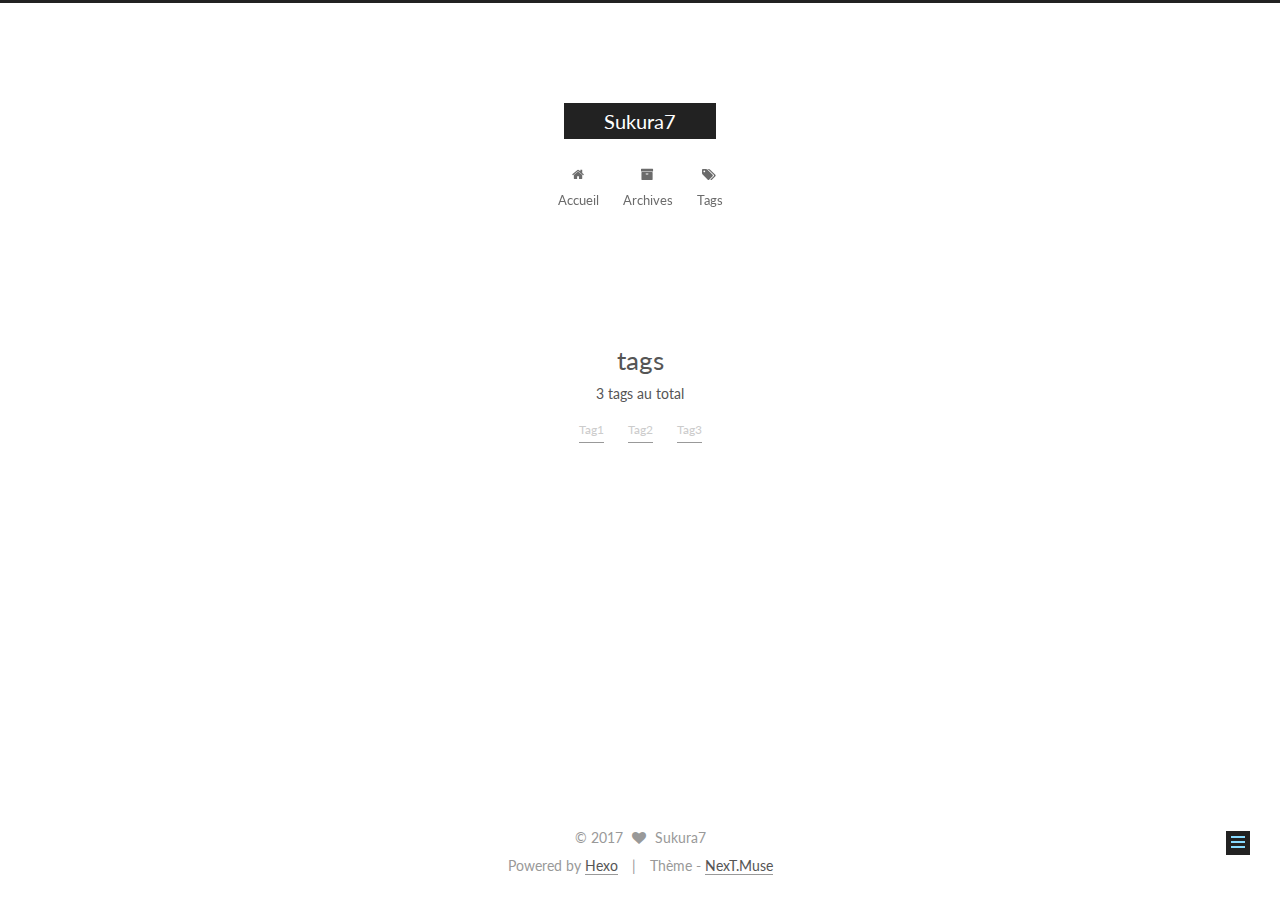
<file: tags/index.html>
<!doctype html>



  


<html class="theme-next muse use-motion" lang="">
<head>
  <meta charset="UTF-8"/>
<meta http-equiv="X-UA-Compatible" content="IE=edge" />
<meta name="viewport" content="width=device-width, initial-scale=1, maximum-scale=1"/>









<meta http-equiv="Cache-Control" content="no-transform" />
<meta http-equiv="Cache-Control" content="no-siteapp" />















  
  
  <link href="/lib/fancybox/source/jquery.fancybox.css?v=2.1.5" rel="stylesheet" type="text/css" />




  
  
  
  

  
    
    
  

  

  

  

  

  
    
    
    <link href="//fonts.googleapis.com/css?family=Lato:300,300italic,400,400italic,700,700italic&subset=latin,latin-ext" rel="stylesheet" type="text/css">
  






<link href="/lib/font-awesome/css/font-awesome.min.css?v=4.6.2" rel="stylesheet" type="text/css" />

<link href="/css/main.css?v=5.1.1" rel="stylesheet" type="text/css" />


  <meta name="keywords" content="Hexo, NexT" />








  <link rel="shortcut icon" type="image/x-icon" href="/favicon.ico?v=5.1.1" />






<meta property="og:type" content="website">
<meta property="og:title" content="tags">
<meta property="og:url" content="http://yoursite.com/tags/index.html">
<meta property="og:site_name" content="Sukura7">
<meta property="og:updated_time" content="2017-06-16T08:14:34.836Z">
<meta name="twitter:card" content="summary">
<meta name="twitter:title" content="tags">



<script type="text/javascript" id="hexo.configurations">
  var NexT = window.NexT || {};
  var CONFIG = {
    root: '/',
    scheme: 'Muse',
    sidebar: {"position":"left","display":"post","offset":12,"offset_float":0,"b2t":false,"scrollpercent":false},
    fancybox: true,
    motion: true,
    duoshuo: {
      userId: '0',
      author: 'Author'
    },
    algolia: {
      applicationID: '',
      apiKey: '',
      indexName: '',
      hits: {"per_page":10},
      labels: {"input_placeholder":"Search for Posts","hits_empty":"We didn't find any results for the search: ${query}","hits_stats":"${hits} results found in ${time} ms"}
    }
  };
</script>



  <link rel="canonical" href="http://yoursite.com/tags/"/>





  <title>tags | Sukura7</title>
  














</head>

<body itemscope itemtype="http://schema.org/WebPage" lang="">

  
  
    
  

  <div class="container sidebar-position-left page-post-detail ">
    <div class="headband"></div>

    <header id="header" class="header" itemscope itemtype="http://schema.org/WPHeader">
      <div class="header-inner"><div class="site-brand-wrapper">
  <div class="site-meta ">
    

    <div class="custom-logo-site-title">
      <a href="/"  class="brand" rel="start">
        <span class="logo-line-before"><i></i></span>
        <span class="site-title">Sukura7</span>
        <span class="logo-line-after"><i></i></span>
      </a>
    </div>
      
        <p class="site-subtitle"></p>
      
  </div>

  <div class="site-nav-toggle">
    <button>
      <span class="btn-bar"></span>
      <span class="btn-bar"></span>
      <span class="btn-bar"></span>
    </button>
  </div>
</div>

<nav class="site-nav">
  

  
    <ul id="menu" class="menu">
      
        
        <li class="menu-item menu-item-home">
          <a href="/" rel="section">
            
              <i class="menu-item-icon fa fa-fw fa-home"></i> <br />
            
            Accueil
          </a>
        </li>
      
        
        <li class="menu-item menu-item-archives">
          <a href="/archives/" rel="section">
            
              <i class="menu-item-icon fa fa-fw fa-archive"></i> <br />
            
            Archives
          </a>
        </li>
      
        
        <li class="menu-item menu-item-tags">
          <a href="/tags/" rel="section">
            
              <i class="menu-item-icon fa fa-fw fa-tags"></i> <br />
            
            Tags
          </a>
        </li>
      

      
    </ul>
  

  
</nav>



 </div>
    </header>

    <main id="main" class="main">
      <div class="main-inner">
        <div class="content-wrap">
          <div id="content" class="content">
            

  <div id="posts" class="posts-expand">
  <header class="post-header">

	<h1 class="post-title" itemprop="name headline">tags</h1>



</header>

    
    
      <div class="tag-cloud">
        <div class="tag-cloud-title">
            3 tags au total
        </div>
        <div class="tag-cloud-tags">
          <a href="/tags/Tag1/" style="font-size: 12px; color: #ccc">Tag1</a> <a href="/tags/Tag2/" style="font-size: 12px; color: #ccc">Tag2</a> <a href="/tags/Tag3/" style="font-size: 12px; color: #ccc">Tag3</a>
        </div>
      </div>
    
  </div>


          </div>
          


          

        </div>
        
          
  
  <div class="sidebar-toggle">
    <div class="sidebar-toggle-line-wrap">
      <span class="sidebar-toggle-line sidebar-toggle-line-first"></span>
      <span class="sidebar-toggle-line sidebar-toggle-line-middle"></span>
      <span class="sidebar-toggle-line sidebar-toggle-line-last"></span>
    </div>
  </div>

  <aside id="sidebar" class="sidebar">
    <div class="sidebar-inner">

      

      

      <section class="site-overview sidebar-panel sidebar-panel-active">
        <div class="site-author motion-element" itemprop="author" itemscope itemtype="http://schema.org/Person">
          <img class="site-author-image" itemprop="image"
               src="/images/avatar.gif"
               alt="Sukura7" />
          <p class="site-author-name" itemprop="name">Sukura7</p>
           
              <p class="site-description motion-element" itemprop="description"></p>
          
        </div>
        <nav class="site-state motion-element">

          
            <div class="site-state-item site-state-posts">
              <a href="/archives/">
                <span class="site-state-item-count">2</span>
                <span class="site-state-item-name">articles</span>
              </a>
            </div>
          

          

          
            
            
            <div class="site-state-item site-state-tags">
              <a href="/tags/index.html">
                <span class="site-state-item-count">3</span>
                <span class="site-state-item-name">tags</span>
              </a>
            </div>
          

        </nav>

        

        <div class="links-of-author motion-element">
          
        </div>

        
        

        
        

        


      </section>

      

      

    </div>
  </aside>


        
      </div>
    </main>

    <footer id="footer" class="footer">
      <div class="footer-inner">
        <div class="copyright" >
  
  &copy; 
  <span itemprop="copyrightYear">2017</span>
  <span class="with-love">
    <i class="fa fa-heart"></i>
  </span>
  <span class="author" itemprop="copyrightHolder">Sukura7</span>
</div>


<div class="powered-by">
  Powered by <a class="theme-link" href="https://hexo.io">Hexo</a>
</div>

<div class="theme-info">
  Thème -
  <a class="theme-link" href="https://github.com/iissnan/hexo-theme-next">
    NexT.Muse
  </a>
</div>


        

        
      </div>
    </footer>

    
      <div class="back-to-top">
        <i class="fa fa-arrow-up"></i>
        
      </div>
    

  </div>

  

<script type="text/javascript">
  if (Object.prototype.toString.call(window.Promise) !== '[object Function]') {
    window.Promise = null;
  }
</script>









  












  
  <script type="text/javascript" src="/lib/jquery/index.js?v=2.1.3"></script>

  
  <script type="text/javascript" src="/lib/fastclick/lib/fastclick.min.js?v=1.0.6"></script>

  
  <script type="text/javascript" src="/lib/jquery_lazyload/jquery.lazyload.js?v=1.9.7"></script>

  
  <script type="text/javascript" src="/lib/velocity/velocity.min.js?v=1.2.1"></script>

  
  <script type="text/javascript" src="/lib/velocity/velocity.ui.min.js?v=1.2.1"></script>

  
  <script type="text/javascript" src="/lib/fancybox/source/jquery.fancybox.pack.js?v=2.1.5"></script>


  


  <script type="text/javascript" src="/js/src/utils.js?v=5.1.1"></script>

  <script type="text/javascript" src="/js/src/motion.js?v=5.1.1"></script>



  
  

  
    <script type="text/javascript" src="/js/src/scrollspy.js?v=5.1.1"></script>
<script type="text/javascript" src="/js/src/post-details.js?v=5.1.1"></script>

  

  


  <script type="text/javascript" src="/js/src/bootstrap.js?v=5.1.1"></script>



  


  




	





  





  





  






  





  

  

  

  

  

  

</body>
</html>
</file>
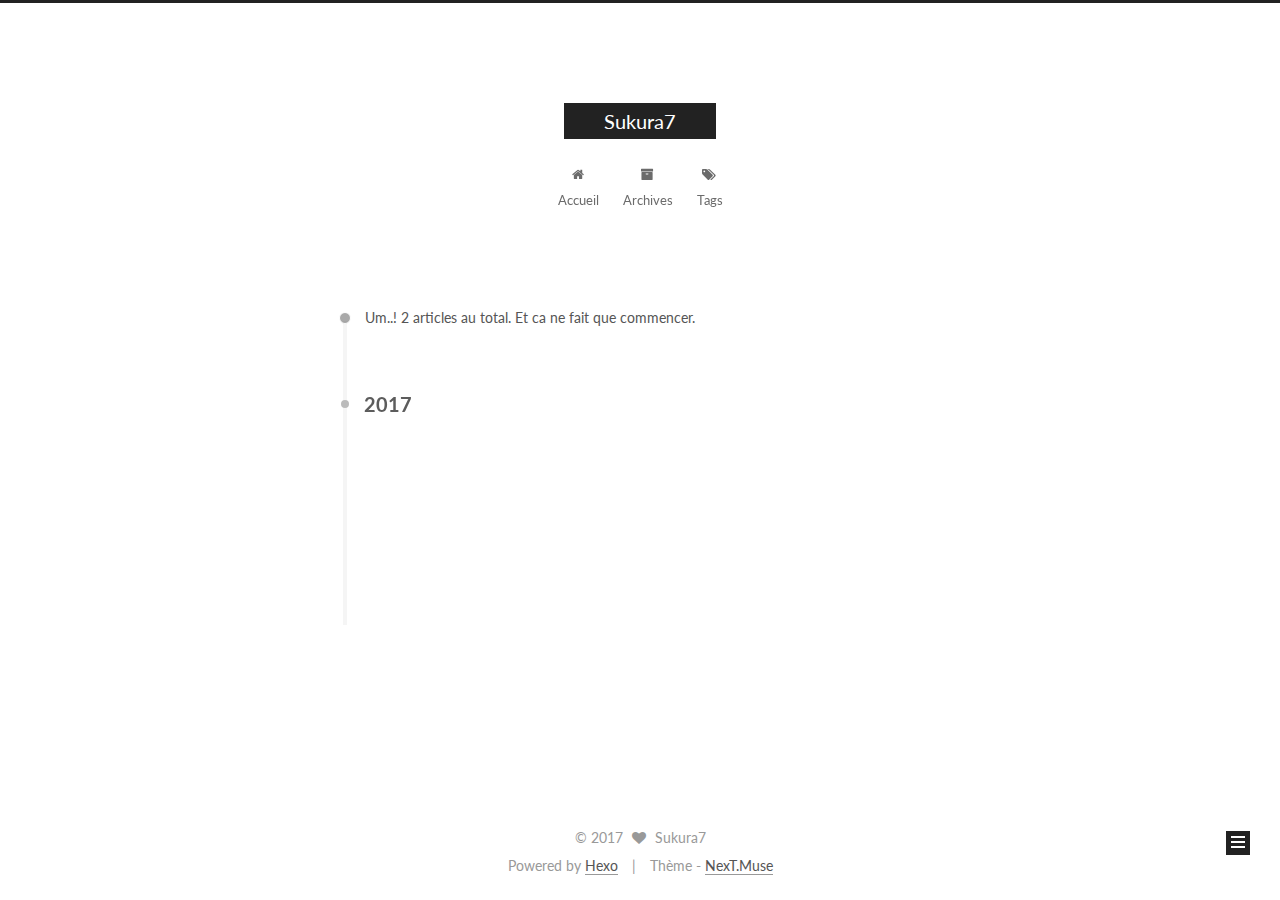
<file: archives/2017/index.html>
<!doctype html>



  


<html class="theme-next muse use-motion" lang="">
<head>
  <meta charset="UTF-8"/>
<meta http-equiv="X-UA-Compatible" content="IE=edge" />
<meta name="viewport" content="width=device-width, initial-scale=1, maximum-scale=1"/>









<meta http-equiv="Cache-Control" content="no-transform" />
<meta http-equiv="Cache-Control" content="no-siteapp" />















  
  
  <link href="/lib/fancybox/source/jquery.fancybox.css?v=2.1.5" rel="stylesheet" type="text/css" />




  
  
  
  

  
    
    
  

  

  

  

  

  
    
    
    <link href="//fonts.googleapis.com/css?family=Lato:300,300italic,400,400italic,700,700italic&subset=latin,latin-ext" rel="stylesheet" type="text/css">
  






<link href="/lib/font-awesome/css/font-awesome.min.css?v=4.6.2" rel="stylesheet" type="text/css" />

<link href="/css/main.css?v=5.1.1" rel="stylesheet" type="text/css" />


  <meta name="keywords" content="Hexo, NexT" />








  <link rel="shortcut icon" type="image/x-icon" href="/favicon.ico?v=5.1.1" />






<meta property="og:type" content="website">
<meta property="og:title" content="Sukura7">
<meta property="og:url" content="http://yoursite.com/archives/2017/index.html">
<meta property="og:site_name" content="Sukura7">
<meta name="twitter:card" content="summary">
<meta name="twitter:title" content="Sukura7">



<script type="text/javascript" id="hexo.configurations">
  var NexT = window.NexT || {};
  var CONFIG = {
    root: '/',
    scheme: 'Muse',
    sidebar: {"position":"left","display":"post","offset":12,"offset_float":0,"b2t":false,"scrollpercent":false},
    fancybox: true,
    motion: true,
    duoshuo: {
      userId: '0',
      author: 'Author'
    },
    algolia: {
      applicationID: '',
      apiKey: '',
      indexName: '',
      hits: {"per_page":10},
      labels: {"input_placeholder":"Search for Posts","hits_empty":"We didn't find any results for the search: ${query}","hits_stats":"${hits} results found in ${time} ms"}
    }
  };
</script>



  <link rel="canonical" href="http://yoursite.com/archives/2017/"/>





  <title>Archive | Sukura7</title>
  














</head>

<body itemscope itemtype="http://schema.org/WebPage" lang="">

  
  
    
  

  <div class="container sidebar-position-left  page-archive  ">
    <div class="headband"></div>

    <header id="header" class="header" itemscope itemtype="http://schema.org/WPHeader">
      <div class="header-inner"><div class="site-brand-wrapper">
  <div class="site-meta ">
    

    <div class="custom-logo-site-title">
      <a href="/"  class="brand" rel="start">
        <span class="logo-line-before"><i></i></span>
        <span class="site-title">Sukura7</span>
        <span class="logo-line-after"><i></i></span>
      </a>
    </div>
      
        <p class="site-subtitle"></p>
      
  </div>

  <div class="site-nav-toggle">
    <button>
      <span class="btn-bar"></span>
      <span class="btn-bar"></span>
      <span class="btn-bar"></span>
    </button>
  </div>
</div>

<nav class="site-nav">
  

  
    <ul id="menu" class="menu">
      
        
        <li class="menu-item menu-item-home">
          <a href="/" rel="section">
            
              <i class="menu-item-icon fa fa-fw fa-home"></i> <br />
            
            Accueil
          </a>
        </li>
      
        
        <li class="menu-item menu-item-archives">
          <a href="/archives/" rel="section">
            
              <i class="menu-item-icon fa fa-fw fa-archive"></i> <br />
            
            Archives
          </a>
        </li>
      
        
        <li class="menu-item menu-item-tags">
          <a href="/tags/" rel="section">
            
              <i class="menu-item-icon fa fa-fw fa-tags"></i> <br />
            
            Tags
          </a>
        </li>
      

      
    </ul>
  

  
</nav>



 </div>
    </header>

    <main id="main" class="main">
      <div class="main-inner">
        <div class="content-wrap">
          <div id="content" class="content">
            

  <section id="posts" class="posts-collapse">
    <span class="archive-move-on"></span>

    <span class="archive-page-counter">
      
      
      
        
      
      Um..! 2 articles au total. Et ca ne fait que commencer.
    </span>

    

      
      
      

      
        
        <div class="collection-title">
          <h2 class="archive-year motion-element" id="archive-year-2017">2017</h2>
        </div>
      
      

      

  <article class="post post-type-normal" itemscope itemtype="http://schema.org/Article">
    <header class="post-header">

      <h2 class="post-title">
        
            <a class="post-title-link" href="/2017/06/16/test/" itemprop="url">
              
                <span itemprop="name">Vue2.0</span>
              
            </a>
        
      </h2>

      <div class="post-meta">
        <time class="post-time" itemprop="dateCreated"
              datetime="2017-06-16T15:26:36+08:00"
              content="2017-06-16" >
          06-16
        </time>
      </div>

    </header>
  </article>



    

      
      
      

      
      

      

  <article class="post post-type-normal" itemscope itemtype="http://schema.org/Article">
    <header class="post-header">

      <h2 class="post-title">
        
            <a class="post-title-link" href="/2017/06/16/hello-world/" itemprop="url">
              
                <span itemprop="name">Hello World</span>
              
            </a>
        
      </h2>

      <div class="post-meta">
        <time class="post-time" itemprop="dateCreated"
              datetime="2017-06-16T15:09:23+08:00"
              content="2017-06-16" >
          06-16
        </time>
      </div>

    </header>
  </article>



    

  </section>

  



          </div>
          


          

        </div>
        
          
  
  <div class="sidebar-toggle">
    <div class="sidebar-toggle-line-wrap">
      <span class="sidebar-toggle-line sidebar-toggle-line-first"></span>
      <span class="sidebar-toggle-line sidebar-toggle-line-middle"></span>
      <span class="sidebar-toggle-line sidebar-toggle-line-last"></span>
    </div>
  </div>

  <aside id="sidebar" class="sidebar">
    <div class="sidebar-inner">

      

      

      <section class="site-overview sidebar-panel sidebar-panel-active">
        <div class="site-author motion-element" itemprop="author" itemscope itemtype="http://schema.org/Person">
          <img class="site-author-image" itemprop="image"
               src="/images/avatar.gif"
               alt="Sukura7" />
          <p class="site-author-name" itemprop="name">Sukura7</p>
           
              <p class="site-description motion-element" itemprop="description"></p>
          
        </div>
        <nav class="site-state motion-element">

          
            <div class="site-state-item site-state-posts">
              <a href="/archives/">
                <span class="site-state-item-count">2</span>
                <span class="site-state-item-name">articles</span>
              </a>
            </div>
          

          

          
            
            
            <div class="site-state-item site-state-tags">
              <a href="/tags/index.html">
                <span class="site-state-item-count">3</span>
                <span class="site-state-item-name">tags</span>
              </a>
            </div>
          

        </nav>

        

        <div class="links-of-author motion-element">
          
        </div>

        
        

        
        

        


      </section>

      

      

    </div>
  </aside>


        
      </div>
    </main>

    <footer id="footer" class="footer">
      <div class="footer-inner">
        <div class="copyright" >
  
  &copy; 
  <span itemprop="copyrightYear">2017</span>
  <span class="with-love">
    <i class="fa fa-heart"></i>
  </span>
  <span class="author" itemprop="copyrightHolder">Sukura7</span>
</div>


<div class="powered-by">
  Powered by <a class="theme-link" href="https://hexo.io">Hexo</a>
</div>

<div class="theme-info">
  Thème -
  <a class="theme-link" href="https://github.com/iissnan/hexo-theme-next">
    NexT.Muse
  </a>
</div>


        

        
      </div>
    </footer>

    
      <div class="back-to-top">
        <i class="fa fa-arrow-up"></i>
        
      </div>
    

  </div>

  

<script type="text/javascript">
  if (Object.prototype.toString.call(window.Promise) !== '[object Function]') {
    window.Promise = null;
  }
</script>









  












  
  <script type="text/javascript" src="/lib/jquery/index.js?v=2.1.3"></script>

  
  <script type="text/javascript" src="/lib/fastclick/lib/fastclick.min.js?v=1.0.6"></script>

  
  <script type="text/javascript" src="/lib/jquery_lazyload/jquery.lazyload.js?v=1.9.7"></script>

  
  <script type="text/javascript" src="/lib/velocity/velocity.min.js?v=1.2.1"></script>

  
  <script type="text/javascript" src="/lib/velocity/velocity.ui.min.js?v=1.2.1"></script>

  
  <script type="text/javascript" src="/lib/fancybox/source/jquery.fancybox.pack.js?v=2.1.5"></script>


  


  <script type="text/javascript" src="/js/src/utils.js?v=5.1.1"></script>

  <script type="text/javascript" src="/js/src/motion.js?v=5.1.1"></script>



  
  

  
  
    <script type="text/javascript" id="motion.page.archive">
      $('.archive-year').velocity('transition.slideLeftIn');
    </script>
  


  


  <script type="text/javascript" src="/js/src/bootstrap.js?v=5.1.1"></script>



  


  




	





  





  





  






  





  

  

  

  

  

  

</body>
</html>
</file>
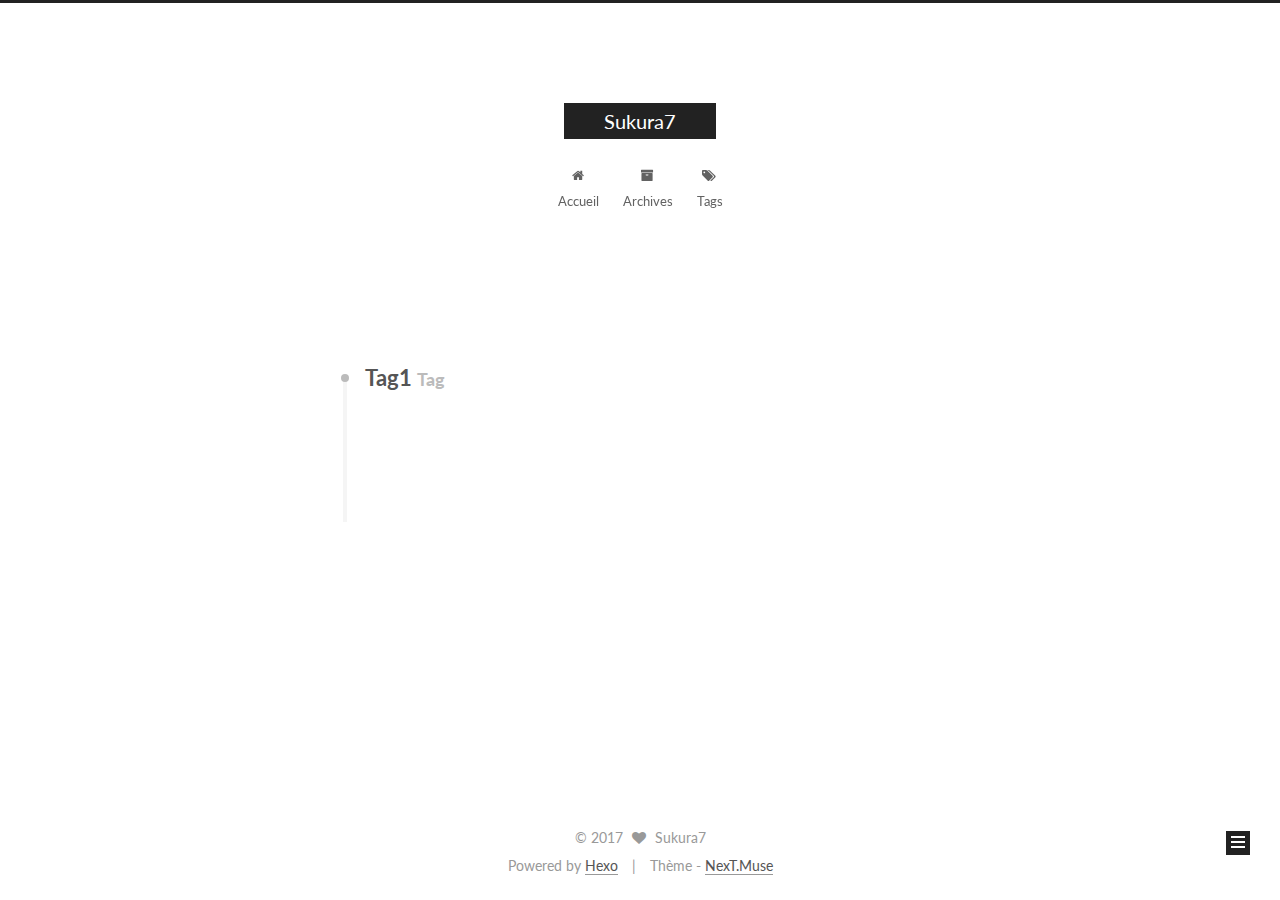
<file: tags/Tag1/index.html>
<!doctype html>



  


<html class="theme-next muse use-motion" lang="">
<head>
  <meta charset="UTF-8"/>
<meta http-equiv="X-UA-Compatible" content="IE=edge" />
<meta name="viewport" content="width=device-width, initial-scale=1, maximum-scale=1"/>









<meta http-equiv="Cache-Control" content="no-transform" />
<meta http-equiv="Cache-Control" content="no-siteapp" />















  
  
  <link href="/lib/fancybox/source/jquery.fancybox.css?v=2.1.5" rel="stylesheet" type="text/css" />




  
  
  
  

  
    
    
  

  

  

  

  

  
    
    
    <link href="//fonts.googleapis.com/css?family=Lato:300,300italic,400,400italic,700,700italic&subset=latin,latin-ext" rel="stylesheet" type="text/css">
  






<link href="/lib/font-awesome/css/font-awesome.min.css?v=4.6.2" rel="stylesheet" type="text/css" />

<link href="/css/main.css?v=5.1.1" rel="stylesheet" type="text/css" />


  <meta name="keywords" content="Hexo, NexT" />








  <link rel="shortcut icon" type="image/x-icon" href="/favicon.ico?v=5.1.1" />






<meta property="og:type" content="website">
<meta property="og:title" content="Sukura7">
<meta property="og:url" content="http://yoursite.com/tags/Tag1/index.html">
<meta property="og:site_name" content="Sukura7">
<meta name="twitter:card" content="summary">
<meta name="twitter:title" content="Sukura7">



<script type="text/javascript" id="hexo.configurations">
  var NexT = window.NexT || {};
  var CONFIG = {
    root: '/',
    scheme: 'Muse',
    sidebar: {"position":"left","display":"post","offset":12,"offset_float":0,"b2t":false,"scrollpercent":false},
    fancybox: true,
    motion: true,
    duoshuo: {
      userId: '0',
      author: 'Author'
    },
    algolia: {
      applicationID: '',
      apiKey: '',
      indexName: '',
      hits: {"per_page":10},
      labels: {"input_placeholder":"Search for Posts","hits_empty":"We didn't find any results for the search: ${query}","hits_stats":"${hits} results found in ${time} ms"}
    }
  };
</script>



  <link rel="canonical" href="http://yoursite.com/tags/Tag1/"/>





  <title>Tag: Tag1 | Sukura7</title>
  














</head>

<body itemscope itemtype="http://schema.org/WebPage" lang="">

  
  
    
  

  <div class="container sidebar-position-left  ">
    <div class="headband"></div>

    <header id="header" class="header" itemscope itemtype="http://schema.org/WPHeader">
      <div class="header-inner"><div class="site-brand-wrapper">
  <div class="site-meta ">
    

    <div class="custom-logo-site-title">
      <a href="/"  class="brand" rel="start">
        <span class="logo-line-before"><i></i></span>
        <span class="site-title">Sukura7</span>
        <span class="logo-line-after"><i></i></span>
      </a>
    </div>
      
        <p class="site-subtitle"></p>
      
  </div>

  <div class="site-nav-toggle">
    <button>
      <span class="btn-bar"></span>
      <span class="btn-bar"></span>
      <span class="btn-bar"></span>
    </button>
  </div>
</div>

<nav class="site-nav">
  

  
    <ul id="menu" class="menu">
      
        
        <li class="menu-item menu-item-home">
          <a href="/" rel="section">
            
              <i class="menu-item-icon fa fa-fw fa-home"></i> <br />
            
            Accueil
          </a>
        </li>
      
        
        <li class="menu-item menu-item-archives">
          <a href="/archives/" rel="section">
            
              <i class="menu-item-icon fa fa-fw fa-archive"></i> <br />
            
            Archives
          </a>
        </li>
      
        
        <li class="menu-item menu-item-tags">
          <a href="/tags/" rel="section">
            
              <i class="menu-item-icon fa fa-fw fa-tags"></i> <br />
            
            Tags
          </a>
        </li>
      

      
    </ul>
  

  
</nav>



 </div>
    </header>

    <main id="main" class="main">
      <div class="main-inner">
        <div class="content-wrap">
          <div id="content" class="content">
            

  <div id="posts" class="posts-collapse">
    <div class="collection-title">
      <h1>Tag1<small>Tag</small>
      </h1>
    </div>

    
      

  <article class="post post-type-normal" itemscope itemtype="http://schema.org/Article">
    <header class="post-header">

      <h2 class="post-title">
        
            <a class="post-title-link" href="/2017/06/16/test/" itemprop="url">
              
                <span itemprop="name">Vue2.0</span>
              
            </a>
        
      </h2>

      <div class="post-meta">
        <time class="post-time" itemprop="dateCreated"
              datetime="2017-06-16T15:26:36+08:00"
              content="2017-06-16" >
          06-16
        </time>
      </div>

    </header>
  </article>


    
  </div>

  


          </div>
          


          

        </div>
        
          
  
  <div class="sidebar-toggle">
    <div class="sidebar-toggle-line-wrap">
      <span class="sidebar-toggle-line sidebar-toggle-line-first"></span>
      <span class="sidebar-toggle-line sidebar-toggle-line-middle"></span>
      <span class="sidebar-toggle-line sidebar-toggle-line-last"></span>
    </div>
  </div>

  <aside id="sidebar" class="sidebar">
    <div class="sidebar-inner">

      

      

      <section class="site-overview sidebar-panel sidebar-panel-active">
        <div class="site-author motion-element" itemprop="author" itemscope itemtype="http://schema.org/Person">
          <img class="site-author-image" itemprop="image"
               src="/images/avatar.gif"
               alt="Sukura7" />
          <p class="site-author-name" itemprop="name">Sukura7</p>
           
              <p class="site-description motion-element" itemprop="description"></p>
          
        </div>
        <nav class="site-state motion-element">

          
            <div class="site-state-item site-state-posts">
              <a href="/archives/">
                <span class="site-state-item-count">2</span>
                <span class="site-state-item-name">articles</span>
              </a>
            </div>
          

          

          
            
            
            <div class="site-state-item site-state-tags">
              <a href="/tags/index.html">
                <span class="site-state-item-count">3</span>
                <span class="site-state-item-name">tags</span>
              </a>
            </div>
          

        </nav>

        

        <div class="links-of-author motion-element">
          
        </div>

        
        

        
        

        


      </section>

      

      

    </div>
  </aside>


        
      </div>
    </main>

    <footer id="footer" class="footer">
      <div class="footer-inner">
        <div class="copyright" >
  
  &copy; 
  <span itemprop="copyrightYear">2017</span>
  <span class="with-love">
    <i class="fa fa-heart"></i>
  </span>
  <span class="author" itemprop="copyrightHolder">Sukura7</span>
</div>


<div class="powered-by">
  Powered by <a class="theme-link" href="https://hexo.io">Hexo</a>
</div>

<div class="theme-info">
  Thème -
  <a class="theme-link" href="https://github.com/iissnan/hexo-theme-next">
    NexT.Muse
  </a>
</div>


        

        
      </div>
    </footer>

    
      <div class="back-to-top">
        <i class="fa fa-arrow-up"></i>
        
      </div>
    

  </div>

  

<script type="text/javascript">
  if (Object.prototype.toString.call(window.Promise) !== '[object Function]') {
    window.Promise = null;
  }
</script>









  












  
  <script type="text/javascript" src="/lib/jquery/index.js?v=2.1.3"></script>

  
  <script type="text/javascript" src="/lib/fastclick/lib/fastclick.min.js?v=1.0.6"></script>

  
  <script type="text/javascript" src="/lib/jquery_lazyload/jquery.lazyload.js?v=1.9.7"></script>

  
  <script type="text/javascript" src="/lib/velocity/velocity.min.js?v=1.2.1"></script>

  
  <script type="text/javascript" src="/lib/velocity/velocity.ui.min.js?v=1.2.1"></script>

  
  <script type="text/javascript" src="/lib/fancybox/source/jquery.fancybox.pack.js?v=2.1.5"></script>


  


  <script type="text/javascript" src="/js/src/utils.js?v=5.1.1"></script>

  <script type="text/javascript" src="/js/src/motion.js?v=5.1.1"></script>



  
  

  
    <script type="text/javascript" src="/js/src/scrollspy.js?v=5.1.1"></script>
<script type="text/javascript" src="/js/src/post-details.js?v=5.1.1"></script>

  

  


  <script type="text/javascript" src="/js/src/bootstrap.js?v=5.1.1"></script>



  


  




	





  





  





  






  





  

  

  

  

  

  

</body>
</html>
</file>
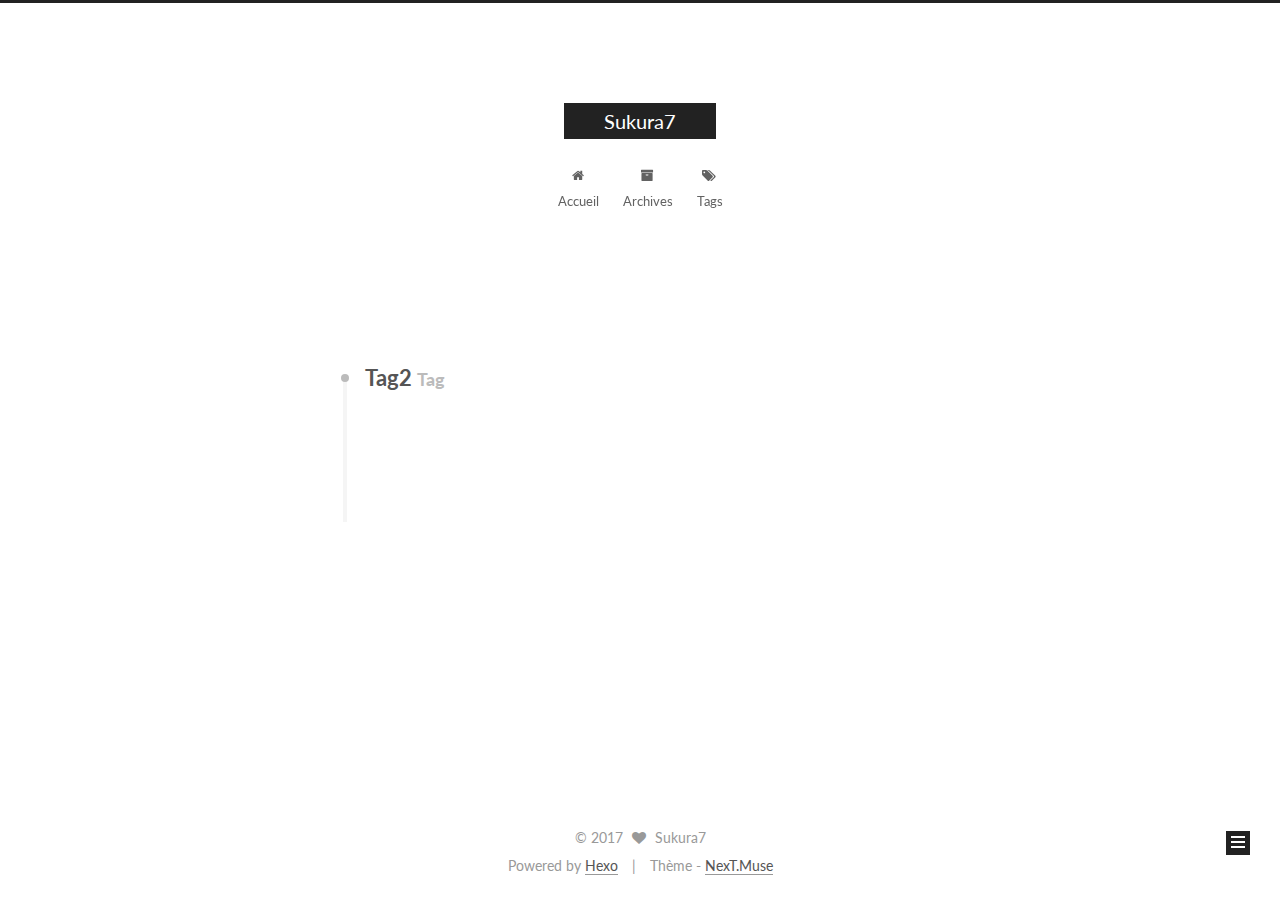
<file: tags/Tag2/index.html>
<!doctype html>



  


<html class="theme-next muse use-motion" lang="">
<head>
  <meta charset="UTF-8"/>
<meta http-equiv="X-UA-Compatible" content="IE=edge" />
<meta name="viewport" content="width=device-width, initial-scale=1, maximum-scale=1"/>









<meta http-equiv="Cache-Control" content="no-transform" />
<meta http-equiv="Cache-Control" content="no-siteapp" />















  
  
  <link href="/lib/fancybox/source/jquery.fancybox.css?v=2.1.5" rel="stylesheet" type="text/css" />




  
  
  
  

  
    
    
  

  

  

  

  

  
    
    
    <link href="//fonts.googleapis.com/css?family=Lato:300,300italic,400,400italic,700,700italic&subset=latin,latin-ext" rel="stylesheet" type="text/css">
  






<link href="/lib/font-awesome/css/font-awesome.min.css?v=4.6.2" rel="stylesheet" type="text/css" />

<link href="/css/main.css?v=5.1.1" rel="stylesheet" type="text/css" />


  <meta name="keywords" content="Hexo, NexT" />








  <link rel="shortcut icon" type="image/x-icon" href="/favicon.ico?v=5.1.1" />






<meta property="og:type" content="website">
<meta property="og:title" content="Sukura7">
<meta property="og:url" content="http://yoursite.com/tags/Tag2/index.html">
<meta property="og:site_name" content="Sukura7">
<meta name="twitter:card" content="summary">
<meta name="twitter:title" content="Sukura7">



<script type="text/javascript" id="hexo.configurations">
  var NexT = window.NexT || {};
  var CONFIG = {
    root: '/',
    scheme: 'Muse',
    sidebar: {"position":"left","display":"post","offset":12,"offset_float":0,"b2t":false,"scrollpercent":false},
    fancybox: true,
    motion: true,
    duoshuo: {
      userId: '0',
      author: 'Author'
    },
    algolia: {
      applicationID: '',
      apiKey: '',
      indexName: '',
      hits: {"per_page":10},
      labels: {"input_placeholder":"Search for Posts","hits_empty":"We didn't find any results for the search: ${query}","hits_stats":"${hits} results found in ${time} ms"}
    }
  };
</script>



  <link rel="canonical" href="http://yoursite.com/tags/Tag2/"/>





  <title>Tag: Tag2 | Sukura7</title>
  














</head>

<body itemscope itemtype="http://schema.org/WebPage" lang="">

  
  
    
  

  <div class="container sidebar-position-left  ">
    <div class="headband"></div>

    <header id="header" class="header" itemscope itemtype="http://schema.org/WPHeader">
      <div class="header-inner"><div class="site-brand-wrapper">
  <div class="site-meta ">
    

    <div class="custom-logo-site-title">
      <a href="/"  class="brand" rel="start">
        <span class="logo-line-before"><i></i></span>
        <span class="site-title">Sukura7</span>
        <span class="logo-line-after"><i></i></span>
      </a>
    </div>
      
        <p class="site-subtitle"></p>
      
  </div>

  <div class="site-nav-toggle">
    <button>
      <span class="btn-bar"></span>
      <span class="btn-bar"></span>
      <span class="btn-bar"></span>
    </button>
  </div>
</div>

<nav class="site-nav">
  

  
    <ul id="menu" class="menu">
      
        
        <li class="menu-item menu-item-home">
          <a href="/" rel="section">
            
              <i class="menu-item-icon fa fa-fw fa-home"></i> <br />
            
            Accueil
          </a>
        </li>
      
        
        <li class="menu-item menu-item-archives">
          <a href="/archives/" rel="section">
            
              <i class="menu-item-icon fa fa-fw fa-archive"></i> <br />
            
            Archives
          </a>
        </li>
      
        
        <li class="menu-item menu-item-tags">
          <a href="/tags/" rel="section">
            
              <i class="menu-item-icon fa fa-fw fa-tags"></i> <br />
            
            Tags
          </a>
        </li>
      

      
    </ul>
  

  
</nav>



 </div>
    </header>

    <main id="main" class="main">
      <div class="main-inner">
        <div class="content-wrap">
          <div id="content" class="content">
            

  <div id="posts" class="posts-collapse">
    <div class="collection-title">
      <h1>Tag2<small>Tag</small>
      </h1>
    </div>

    
      

  <article class="post post-type-normal" itemscope itemtype="http://schema.org/Article">
    <header class="post-header">

      <h2 class="post-title">
        
            <a class="post-title-link" href="/2017/06/16/test/" itemprop="url">
              
                <span itemprop="name">Vue2.0</span>
              
            </a>
        
      </h2>

      <div class="post-meta">
        <time class="post-time" itemprop="dateCreated"
              datetime="2017-06-16T15:26:36+08:00"
              content="2017-06-16" >
          06-16
        </time>
      </div>

    </header>
  </article>


    
  </div>

  


          </div>
          


          

        </div>
        
          
  
  <div class="sidebar-toggle">
    <div class="sidebar-toggle-line-wrap">
      <span class="sidebar-toggle-line sidebar-toggle-line-first"></span>
      <span class="sidebar-toggle-line sidebar-toggle-line-middle"></span>
      <span class="sidebar-toggle-line sidebar-toggle-line-last"></span>
    </div>
  </div>

  <aside id="sidebar" class="sidebar">
    <div class="sidebar-inner">

      

      

      <section class="site-overview sidebar-panel sidebar-panel-active">
        <div class="site-author motion-element" itemprop="author" itemscope itemtype="http://schema.org/Person">
          <img class="site-author-image" itemprop="image"
               src="/images/avatar.gif"
               alt="Sukura7" />
          <p class="site-author-name" itemprop="name">Sukura7</p>
           
              <p class="site-description motion-element" itemprop="description"></p>
          
        </div>
        <nav class="site-state motion-element">

          
            <div class="site-state-item site-state-posts">
              <a href="/archives/">
                <span class="site-state-item-count">2</span>
                <span class="site-state-item-name">articles</span>
              </a>
            </div>
          

          

          
            
            
            <div class="site-state-item site-state-tags">
              <a href="/tags/index.html">
                <span class="site-state-item-count">3</span>
                <span class="site-state-item-name">tags</span>
              </a>
            </div>
          

        </nav>

        

        <div class="links-of-author motion-element">
          
        </div>

        
        

        
        

        


      </section>

      

      

    </div>
  </aside>


        
      </div>
    </main>

    <footer id="footer" class="footer">
      <div class="footer-inner">
        <div class="copyright" >
  
  &copy; 
  <span itemprop="copyrightYear">2017</span>
  <span class="with-love">
    <i class="fa fa-heart"></i>
  </span>
  <span class="author" itemprop="copyrightHolder">Sukura7</span>
</div>


<div class="powered-by">
  Powered by <a class="theme-link" href="https://hexo.io">Hexo</a>
</div>

<div class="theme-info">
  Thème -
  <a class="theme-link" href="https://github.com/iissnan/hexo-theme-next">
    NexT.Muse
  </a>
</div>


        

        
      </div>
    </footer>

    
      <div class="back-to-top">
        <i class="fa fa-arrow-up"></i>
        
      </div>
    

  </div>

  

<script type="text/javascript">
  if (Object.prototype.toString.call(window.Promise) !== '[object Function]') {
    window.Promise = null;
  }
</script>









  












  
  <script type="text/javascript" src="/lib/jquery/index.js?v=2.1.3"></script>

  
  <script type="text/javascript" src="/lib/fastclick/lib/fastclick.min.js?v=1.0.6"></script>

  
  <script type="text/javascript" src="/lib/jquery_lazyload/jquery.lazyload.js?v=1.9.7"></script>

  
  <script type="text/javascript" src="/lib/velocity/velocity.min.js?v=1.2.1"></script>

  
  <script type="text/javascript" src="/lib/velocity/velocity.ui.min.js?v=1.2.1"></script>

  
  <script type="text/javascript" src="/lib/fancybox/source/jquery.fancybox.pack.js?v=2.1.5"></script>


  


  <script type="text/javascript" src="/js/src/utils.js?v=5.1.1"></script>

  <script type="text/javascript" src="/js/src/motion.js?v=5.1.1"></script>



  
  

  
    <script type="text/javascript" src="/js/src/scrollspy.js?v=5.1.1"></script>
<script type="text/javascript" src="/js/src/post-details.js?v=5.1.1"></script>

  

  


  <script type="text/javascript" src="/js/src/bootstrap.js?v=5.1.1"></script>



  


  




	





  





  





  






  





  

  

  

  

  

  

</body>
</html>
</file>
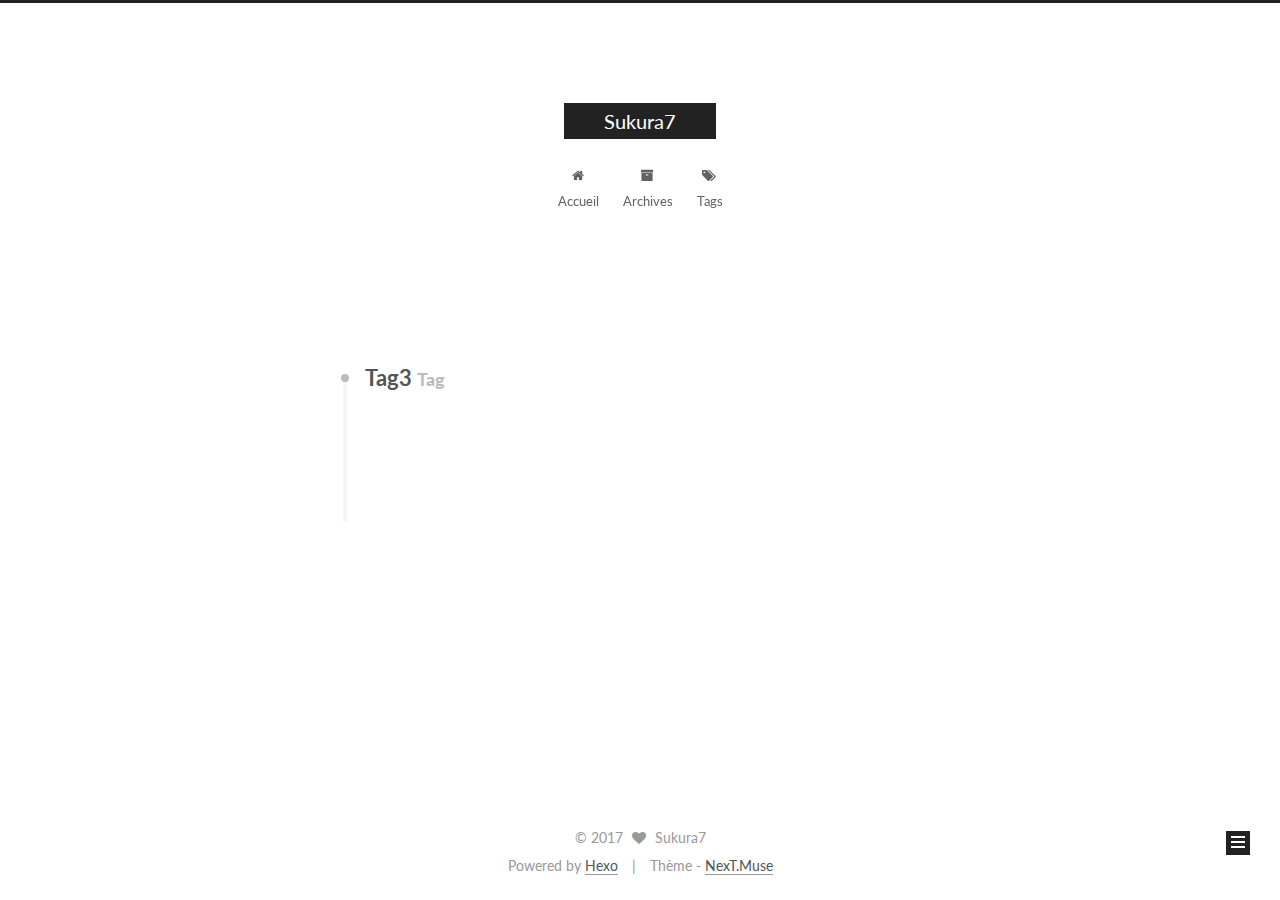
<file: tags/Tag3/index.html>
<!doctype html>



  


<html class="theme-next muse use-motion" lang="">
<head>
  <meta charset="UTF-8"/>
<meta http-equiv="X-UA-Compatible" content="IE=edge" />
<meta name="viewport" content="width=device-width, initial-scale=1, maximum-scale=1"/>









<meta http-equiv="Cache-Control" content="no-transform" />
<meta http-equiv="Cache-Control" content="no-siteapp" />















  
  
  <link href="/lib/fancybox/source/jquery.fancybox.css?v=2.1.5" rel="stylesheet" type="text/css" />




  
  
  
  

  
    
    
  

  

  

  

  

  
    
    
    <link href="//fonts.googleapis.com/css?family=Lato:300,300italic,400,400italic,700,700italic&subset=latin,latin-ext" rel="stylesheet" type="text/css">
  






<link href="/lib/font-awesome/css/font-awesome.min.css?v=4.6.2" rel="stylesheet" type="text/css" />

<link href="/css/main.css?v=5.1.1" rel="stylesheet" type="text/css" />


  <meta name="keywords" content="Hexo, NexT" />








  <link rel="shortcut icon" type="image/x-icon" href="/favicon.ico?v=5.1.1" />






<meta property="og:type" content="website">
<meta property="og:title" content="Sukura7">
<meta property="og:url" content="http://yoursite.com/tags/Tag3/index.html">
<meta property="og:site_name" content="Sukura7">
<meta name="twitter:card" content="summary">
<meta name="twitter:title" content="Sukura7">



<script type="text/javascript" id="hexo.configurations">
  var NexT = window.NexT || {};
  var CONFIG = {
    root: '/',
    scheme: 'Muse',
    sidebar: {"position":"left","display":"post","offset":12,"offset_float":0,"b2t":false,"scrollpercent":false},
    fancybox: true,
    motion: true,
    duoshuo: {
      userId: '0',
      author: 'Author'
    },
    algolia: {
      applicationID: '',
      apiKey: '',
      indexName: '',
      hits: {"per_page":10},
      labels: {"input_placeholder":"Search for Posts","hits_empty":"We didn't find any results for the search: ${query}","hits_stats":"${hits} results found in ${time} ms"}
    }
  };
</script>



  <link rel="canonical" href="http://yoursite.com/tags/Tag3/"/>





  <title>Tag: Tag3 | Sukura7</title>
  














</head>

<body itemscope itemtype="http://schema.org/WebPage" lang="">

  
  
    
  

  <div class="container sidebar-position-left  ">
    <div class="headband"></div>

    <header id="header" class="header" itemscope itemtype="http://schema.org/WPHeader">
      <div class="header-inner"><div class="site-brand-wrapper">
  <div class="site-meta ">
    

    <div class="custom-logo-site-title">
      <a href="/"  class="brand" rel="start">
        <span class="logo-line-before"><i></i></span>
        <span class="site-title">Sukura7</span>
        <span class="logo-line-after"><i></i></span>
      </a>
    </div>
      
        <p class="site-subtitle"></p>
      
  </div>

  <div class="site-nav-toggle">
    <button>
      <span class="btn-bar"></span>
      <span class="btn-bar"></span>
      <span class="btn-bar"></span>
    </button>
  </div>
</div>

<nav class="site-nav">
  

  
    <ul id="menu" class="menu">
      
        
        <li class="menu-item menu-item-home">
          <a href="/" rel="section">
            
              <i class="menu-item-icon fa fa-fw fa-home"></i> <br />
            
            Accueil
          </a>
        </li>
      
        
        <li class="menu-item menu-item-archives">
          <a href="/archives/" rel="section">
            
              <i class="menu-item-icon fa fa-fw fa-archive"></i> <br />
            
            Archives
          </a>
        </li>
      
        
        <li class="menu-item menu-item-tags">
          <a href="/tags/" rel="section">
            
              <i class="menu-item-icon fa fa-fw fa-tags"></i> <br />
            
            Tags
          </a>
        </li>
      

      
    </ul>
  

  
</nav>



 </div>
    </header>

    <main id="main" class="main">
      <div class="main-inner">
        <div class="content-wrap">
          <div id="content" class="content">
            

  <div id="posts" class="posts-collapse">
    <div class="collection-title">
      <h1>Tag3<small>Tag</small>
      </h1>
    </div>

    
      

  <article class="post post-type-normal" itemscope itemtype="http://schema.org/Article">
    <header class="post-header">

      <h2 class="post-title">
        
            <a class="post-title-link" href="/2017/06/16/test/" itemprop="url">
              
                <span itemprop="name">Vue2.0</span>
              
            </a>
        
      </h2>

      <div class="post-meta">
        <time class="post-time" itemprop="dateCreated"
              datetime="2017-06-16T15:26:36+08:00"
              content="2017-06-16" >
          06-16
        </time>
      </div>

    </header>
  </article>


    
  </div>

  


          </div>
          


          

        </div>
        
          
  
  <div class="sidebar-toggle">
    <div class="sidebar-toggle-line-wrap">
      <span class="sidebar-toggle-line sidebar-toggle-line-first"></span>
      <span class="sidebar-toggle-line sidebar-toggle-line-middle"></span>
      <span class="sidebar-toggle-line sidebar-toggle-line-last"></span>
    </div>
  </div>

  <aside id="sidebar" class="sidebar">
    <div class="sidebar-inner">

      

      

      <section class="site-overview sidebar-panel sidebar-panel-active">
        <div class="site-author motion-element" itemprop="author" itemscope itemtype="http://schema.org/Person">
          <img class="site-author-image" itemprop="image"
               src="/images/avatar.gif"
               alt="Sukura7" />
          <p class="site-author-name" itemprop="name">Sukura7</p>
           
              <p class="site-description motion-element" itemprop="description"></p>
          
        </div>
        <nav class="site-state motion-element">

          
            <div class="site-state-item site-state-posts">
              <a href="/archives/">
                <span class="site-state-item-count">2</span>
                <span class="site-state-item-name">articles</span>
              </a>
            </div>
          

          

          
            
            
            <div class="site-state-item site-state-tags">
              <a href="/tags/index.html">
                <span class="site-state-item-count">3</span>
                <span class="site-state-item-name">tags</span>
              </a>
            </div>
          

        </nav>

        

        <div class="links-of-author motion-element">
          
        </div>

        
        

        
        

        


      </section>

      

      

    </div>
  </aside>


        
      </div>
    </main>

    <footer id="footer" class="footer">
      <div class="footer-inner">
        <div class="copyright" >
  
  &copy; 
  <span itemprop="copyrightYear">2017</span>
  <span class="with-love">
    <i class="fa fa-heart"></i>
  </span>
  <span class="author" itemprop="copyrightHolder">Sukura7</span>
</div>


<div class="powered-by">
  Powered by <a class="theme-link" href="https://hexo.io">Hexo</a>
</div>

<div class="theme-info">
  Thème -
  <a class="theme-link" href="https://github.com/iissnan/hexo-theme-next">
    NexT.Muse
  </a>
</div>


        

        
      </div>
    </footer>

    
      <div class="back-to-top">
        <i class="fa fa-arrow-up"></i>
        
      </div>
    

  </div>

  

<script type="text/javascript">
  if (Object.prototype.toString.call(window.Promise) !== '[object Function]') {
    window.Promise = null;
  }
</script>









  












  
  <script type="text/javascript" src="/lib/jquery/index.js?v=2.1.3"></script>

  
  <script type="text/javascript" src="/lib/fastclick/lib/fastclick.min.js?v=1.0.6"></script>

  
  <script type="text/javascript" src="/lib/jquery_lazyload/jquery.lazyload.js?v=1.9.7"></script>

  
  <script type="text/javascript" src="/lib/velocity/velocity.min.js?v=1.2.1"></script>

  
  <script type="text/javascript" src="/lib/velocity/velocity.ui.min.js?v=1.2.1"></script>

  
  <script type="text/javascript" src="/lib/fancybox/source/jquery.fancybox.pack.js?v=2.1.5"></script>


  


  <script type="text/javascript" src="/js/src/utils.js?v=5.1.1"></script>

  <script type="text/javascript" src="/js/src/motion.js?v=5.1.1"></script>



  
  

  
    <script type="text/javascript" src="/js/src/scrollspy.js?v=5.1.1"></script>
<script type="text/javascript" src="/js/src/post-details.js?v=5.1.1"></script>

  

  


  <script type="text/javascript" src="/js/src/bootstrap.js?v=5.1.1"></script>



  


  




	





  





  





  






  





  

  

  

  

  

  

</body>
</html>
</file>
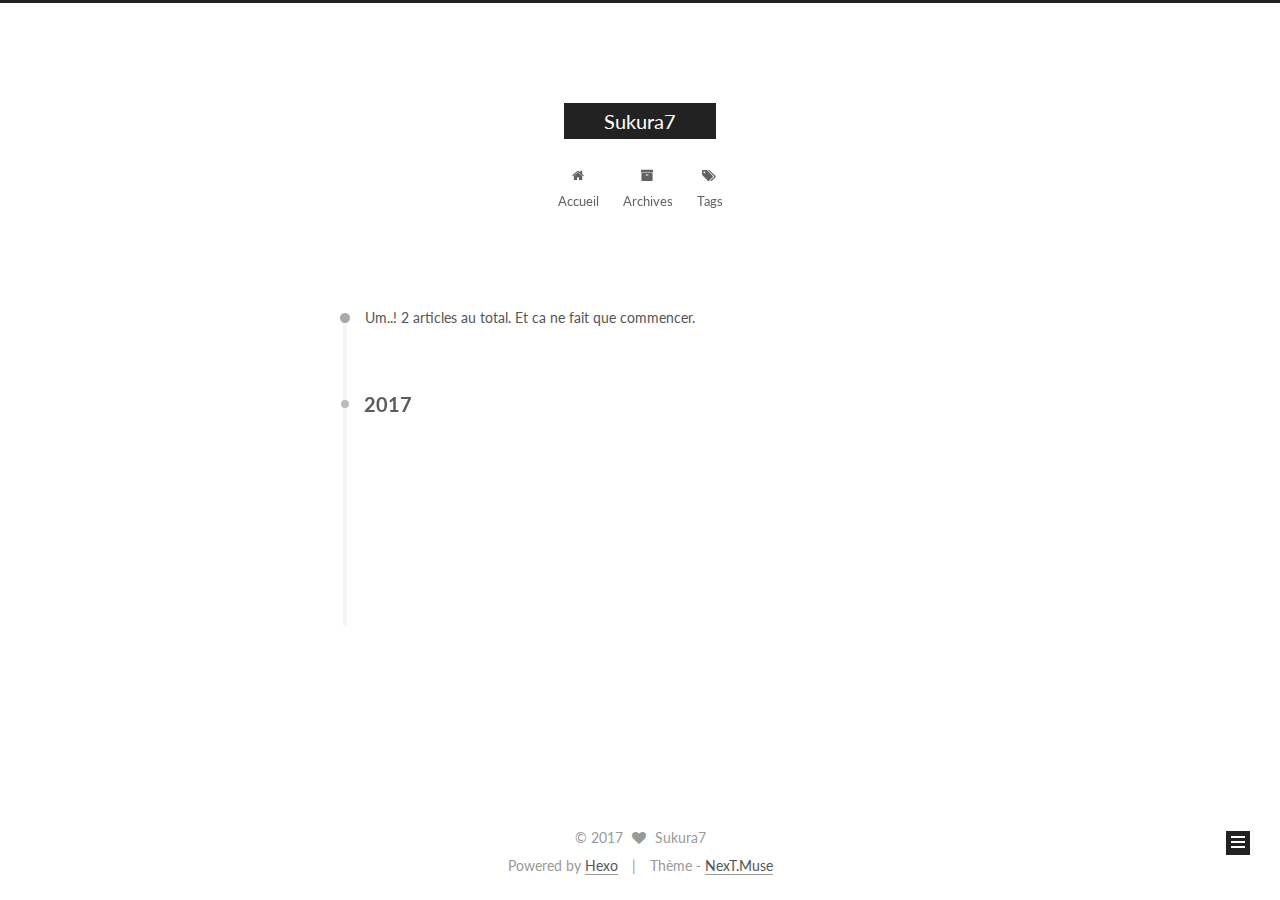
<file: archives/2017/06/index.html>
<!doctype html>



  


<html class="theme-next muse use-motion" lang="">
<head>
  <meta charset="UTF-8"/>
<meta http-equiv="X-UA-Compatible" content="IE=edge" />
<meta name="viewport" content="width=device-width, initial-scale=1, maximum-scale=1"/>









<meta http-equiv="Cache-Control" content="no-transform" />
<meta http-equiv="Cache-Control" content="no-siteapp" />















  
  
  <link href="/lib/fancybox/source/jquery.fancybox.css?v=2.1.5" rel="stylesheet" type="text/css" />




  
  
  
  

  
    
    
  

  

  

  

  

  
    
    
    <link href="//fonts.googleapis.com/css?family=Lato:300,300italic,400,400italic,700,700italic&subset=latin,latin-ext" rel="stylesheet" type="text/css">
  






<link href="/lib/font-awesome/css/font-awesome.min.css?v=4.6.2" rel="stylesheet" type="text/css" />

<link href="/css/main.css?v=5.1.1" rel="stylesheet" type="text/css" />


  <meta name="keywords" content="Hexo, NexT" />








  <link rel="shortcut icon" type="image/x-icon" href="/favicon.ico?v=5.1.1" />






<meta property="og:type" content="website">
<meta property="og:title" content="Sukura7">
<meta property="og:url" content="http://yoursite.com/archives/2017/06/index.html">
<meta property="og:site_name" content="Sukura7">
<meta name="twitter:card" content="summary">
<meta name="twitter:title" content="Sukura7">



<script type="text/javascript" id="hexo.configurations">
  var NexT = window.NexT || {};
  var CONFIG = {
    root: '/',
    scheme: 'Muse',
    sidebar: {"position":"left","display":"post","offset":12,"offset_float":0,"b2t":false,"scrollpercent":false},
    fancybox: true,
    motion: true,
    duoshuo: {
      userId: '0',
      author: 'Author'
    },
    algolia: {
      applicationID: '',
      apiKey: '',
      indexName: '',
      hits: {"per_page":10},
      labels: {"input_placeholder":"Search for Posts","hits_empty":"We didn't find any results for the search: ${query}","hits_stats":"${hits} results found in ${time} ms"}
    }
  };
</script>



  <link rel="canonical" href="http://yoursite.com/archives/2017/06/"/>





  <title>Archive | Sukura7</title>
  














</head>

<body itemscope itemtype="http://schema.org/WebPage" lang="">

  
  
    
  

  <div class="container sidebar-position-left  page-archive  ">
    <div class="headband"></div>

    <header id="header" class="header" itemscope itemtype="http://schema.org/WPHeader">
      <div class="header-inner"><div class="site-brand-wrapper">
  <div class="site-meta ">
    

    <div class="custom-logo-site-title">
      <a href="/"  class="brand" rel="start">
        <span class="logo-line-before"><i></i></span>
        <span class="site-title">Sukura7</span>
        <span class="logo-line-after"><i></i></span>
      </a>
    </div>
      
        <p class="site-subtitle"></p>
      
  </div>

  <div class="site-nav-toggle">
    <button>
      <span class="btn-bar"></span>
      <span class="btn-bar"></span>
      <span class="btn-bar"></span>
    </button>
  </div>
</div>

<nav class="site-nav">
  

  
    <ul id="menu" class="menu">
      
        
        <li class="menu-item menu-item-home">
          <a href="/" rel="section">
            
              <i class="menu-item-icon fa fa-fw fa-home"></i> <br />
            
            Accueil
          </a>
        </li>
      
        
        <li class="menu-item menu-item-archives">
          <a href="/archives/" rel="section">
            
              <i class="menu-item-icon fa fa-fw fa-archive"></i> <br />
            
            Archives
          </a>
        </li>
      
        
        <li class="menu-item menu-item-tags">
          <a href="/tags/" rel="section">
            
              <i class="menu-item-icon fa fa-fw fa-tags"></i> <br />
            
            Tags
          </a>
        </li>
      

      
    </ul>
  

  
</nav>



 </div>
    </header>

    <main id="main" class="main">
      <div class="main-inner">
        <div class="content-wrap">
          <div id="content" class="content">
            

  <section id="posts" class="posts-collapse">
    <span class="archive-move-on"></span>

    <span class="archive-page-counter">
      
      
      
        
      
      Um..! 2 articles au total. Et ca ne fait que commencer.
    </span>

    

      
      
      

      
        
        <div class="collection-title">
          <h2 class="archive-year motion-element" id="archive-year-2017">2017</h2>
        </div>
      
      

      

  <article class="post post-type-normal" itemscope itemtype="http://schema.org/Article">
    <header class="post-header">

      <h2 class="post-title">
        
            <a class="post-title-link" href="/2017/06/16/test/" itemprop="url">
              
                <span itemprop="name">Vue2.0</span>
              
            </a>
        
      </h2>

      <div class="post-meta">
        <time class="post-time" itemprop="dateCreated"
              datetime="2017-06-16T15:26:36+08:00"
              content="2017-06-16" >
          06-16
        </time>
      </div>

    </header>
  </article>



    

      
      
      

      
      

      

  <article class="post post-type-normal" itemscope itemtype="http://schema.org/Article">
    <header class="post-header">

      <h2 class="post-title">
        
            <a class="post-title-link" href="/2017/06/16/hello-world/" itemprop="url">
              
                <span itemprop="name">Hello World</span>
              
            </a>
        
      </h2>

      <div class="post-meta">
        <time class="post-time" itemprop="dateCreated"
              datetime="2017-06-16T15:09:23+08:00"
              content="2017-06-16" >
          06-16
        </time>
      </div>

    </header>
  </article>



    

  </section>

  



          </div>
          


          

        </div>
        
          
  
  <div class="sidebar-toggle">
    <div class="sidebar-toggle-line-wrap">
      <span class="sidebar-toggle-line sidebar-toggle-line-first"></span>
      <span class="sidebar-toggle-line sidebar-toggle-line-middle"></span>
      <span class="sidebar-toggle-line sidebar-toggle-line-last"></span>
    </div>
  </div>

  <aside id="sidebar" class="sidebar">
    <div class="sidebar-inner">

      

      

      <section class="site-overview sidebar-panel sidebar-panel-active">
        <div class="site-author motion-element" itemprop="author" itemscope itemtype="http://schema.org/Person">
          <img class="site-author-image" itemprop="image"
               src="/images/avatar.gif"
               alt="Sukura7" />
          <p class="site-author-name" itemprop="name">Sukura7</p>
           
              <p class="site-description motion-element" itemprop="description"></p>
          
        </div>
        <nav class="site-state motion-element">

          
            <div class="site-state-item site-state-posts">
              <a href="/archives/">
                <span class="site-state-item-count">2</span>
                <span class="site-state-item-name">articles</span>
              </a>
            </div>
          

          

          
            
            
            <div class="site-state-item site-state-tags">
              <a href="/tags/index.html">
                <span class="site-state-item-count">3</span>
                <span class="site-state-item-name">tags</span>
              </a>
            </div>
          

        </nav>

        

        <div class="links-of-author motion-element">
          
        </div>

        
        

        
        

        


      </section>

      

      

    </div>
  </aside>


        
      </div>
    </main>

    <footer id="footer" class="footer">
      <div class="footer-inner">
        <div class="copyright" >
  
  &copy; 
  <span itemprop="copyrightYear">2017</span>
  <span class="with-love">
    <i class="fa fa-heart"></i>
  </span>
  <span class="author" itemprop="copyrightHolder">Sukura7</span>
</div>


<div class="powered-by">
  Powered by <a class="theme-link" href="https://hexo.io">Hexo</a>
</div>

<div class="theme-info">
  Thème -
  <a class="theme-link" href="https://github.com/iissnan/hexo-theme-next">
    NexT.Muse
  </a>
</div>


        

        
      </div>
    </footer>

    
      <div class="back-to-top">
        <i class="fa fa-arrow-up"></i>
        
      </div>
    

  </div>

  

<script type="text/javascript">
  if (Object.prototype.toString.call(window.Promise) !== '[object Function]') {
    window.Promise = null;
  }
</script>









  












  
  <script type="text/javascript" src="/lib/jquery/index.js?v=2.1.3"></script>

  
  <script type="text/javascript" src="/lib/fastclick/lib/fastclick.min.js?v=1.0.6"></script>

  
  <script type="text/javascript" src="/lib/jquery_lazyload/jquery.lazyload.js?v=1.9.7"></script>

  
  <script type="text/javascript" src="/lib/velocity/velocity.min.js?v=1.2.1"></script>

  
  <script type="text/javascript" src="/lib/velocity/velocity.ui.min.js?v=1.2.1"></script>

  
  <script type="text/javascript" src="/lib/fancybox/source/jquery.fancybox.pack.js?v=2.1.5"></script>


  


  <script type="text/javascript" src="/js/src/utils.js?v=5.1.1"></script>

  <script type="text/javascript" src="/js/src/motion.js?v=5.1.1"></script>



  
  

  
  
    <script type="text/javascript" id="motion.page.archive">
      $('.archive-year').velocity('transition.slideLeftIn');
    </script>
  


  


  <script type="text/javascript" src="/js/src/bootstrap.js?v=5.1.1"></script>



  


  




	





  





  





  






  





  

  

  

  

  

  

</body>
</html>
</file>
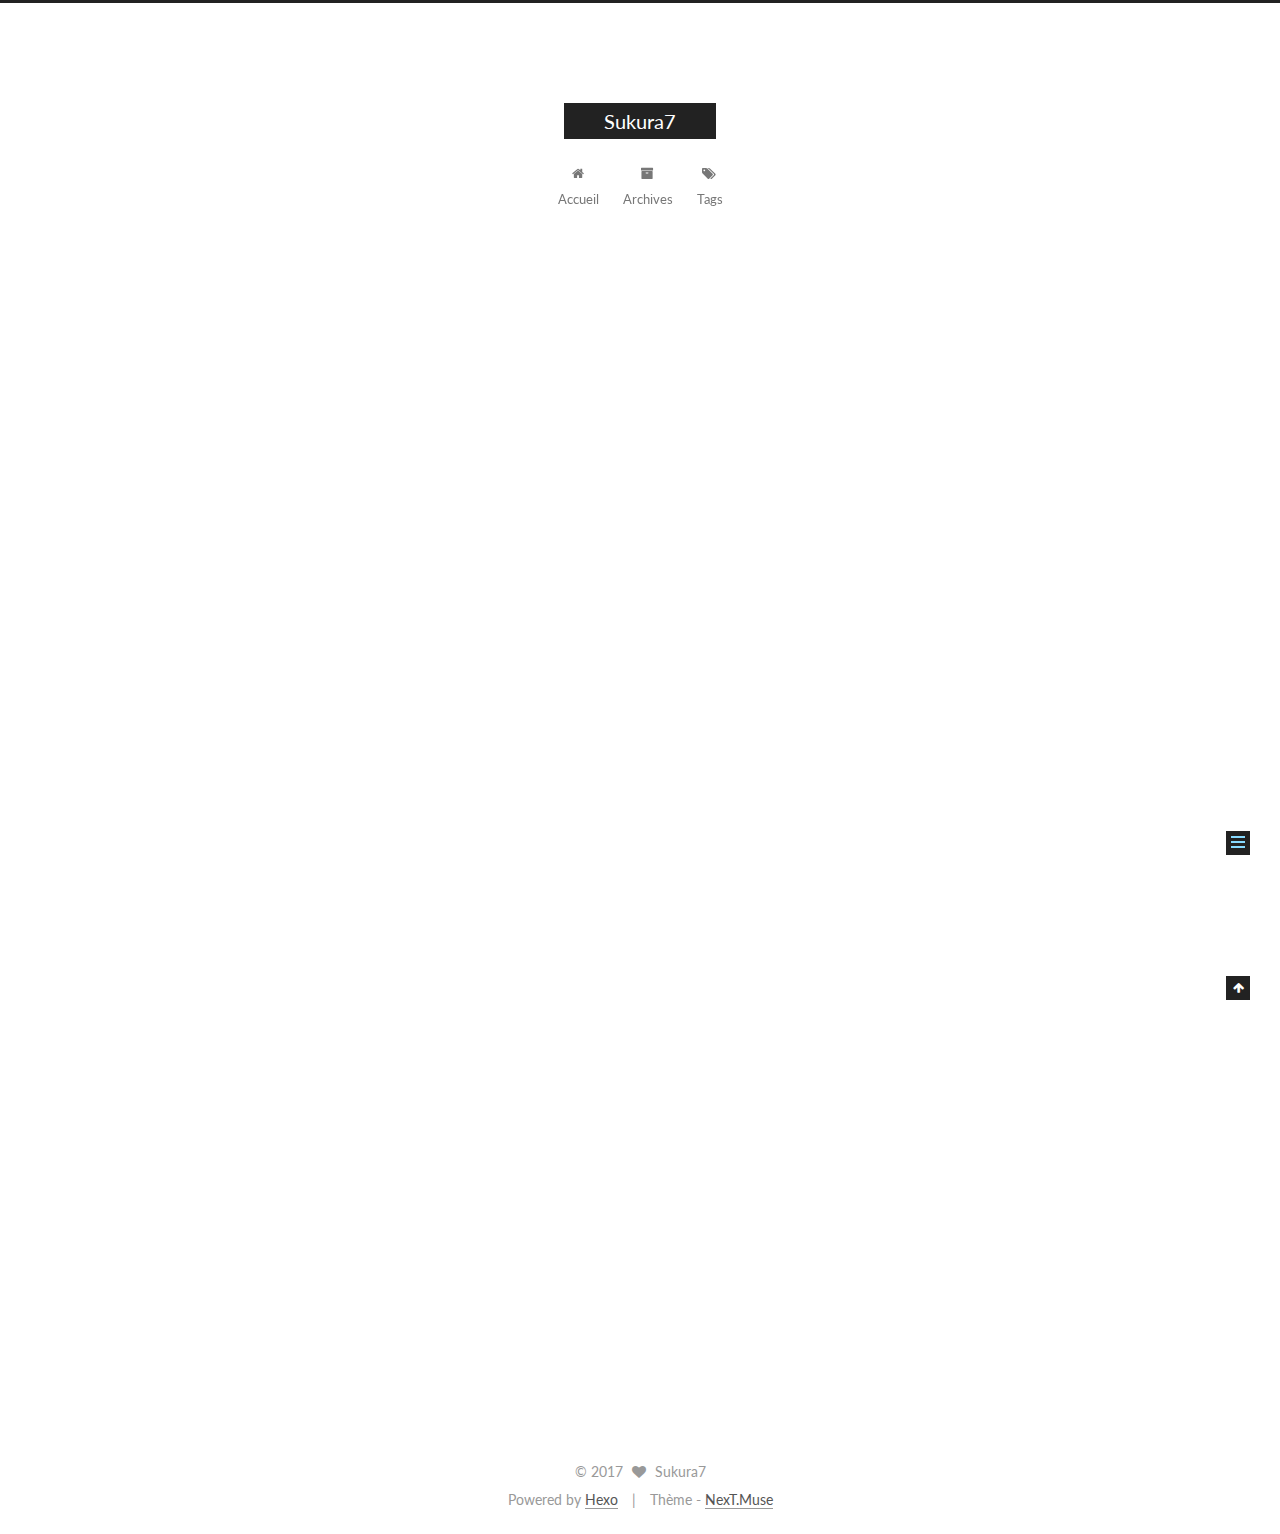
<file: 2017/06/16/hello-world/index.html>
<!doctype html>



  


<html class="theme-next muse use-motion" lang="">
<head>
  <meta charset="UTF-8"/>
<meta http-equiv="X-UA-Compatible" content="IE=edge" />
<meta name="viewport" content="width=device-width, initial-scale=1, maximum-scale=1"/>









<meta http-equiv="Cache-Control" content="no-transform" />
<meta http-equiv="Cache-Control" content="no-siteapp" />















  
  
  <link href="/lib/fancybox/source/jquery.fancybox.css?v=2.1.5" rel="stylesheet" type="text/css" />




  
  
  
  

  
    
    
  

  

  

  

  

  
    
    
    <link href="//fonts.googleapis.com/css?family=Lato:300,300italic,400,400italic,700,700italic&subset=latin,latin-ext" rel="stylesheet" type="text/css">
  






<link href="/lib/font-awesome/css/font-awesome.min.css?v=4.6.2" rel="stylesheet" type="text/css" />

<link href="/css/main.css?v=5.1.1" rel="stylesheet" type="text/css" />


  <meta name="keywords" content="Hexo, NexT" />








  <link rel="shortcut icon" type="image/x-icon" href="/favicon.ico?v=5.1.1" />






<meta name="description" content="Welcome to Hexo! This is your very first post. Check documentation for more info. If you get any problems when using Hexo, you can find the answer in troubleshooting or you can ask me on GitHub. Quick">
<meta property="og:type" content="article">
<meta property="og:title" content="Hello World">
<meta property="og:url" content="http://yoursite.com/2017/06/16/hello-world/index.html">
<meta property="og:site_name" content="Sukura7">
<meta property="og:description" content="Welcome to Hexo! This is your very first post. Check documentation for more info. If you get any problems when using Hexo, you can find the answer in troubleshooting or you can ask me on GitHub. Quick">
<meta property="og:updated_time" content="2017-06-16T07:09:23.760Z">
<meta name="twitter:card" content="summary">
<meta name="twitter:title" content="Hello World">
<meta name="twitter:description" content="Welcome to Hexo! This is your very first post. Check documentation for more info. If you get any problems when using Hexo, you can find the answer in troubleshooting or you can ask me on GitHub. Quick">



<script type="text/javascript" id="hexo.configurations">
  var NexT = window.NexT || {};
  var CONFIG = {
    root: '/',
    scheme: 'Muse',
    sidebar: {"position":"left","display":"post","offset":12,"offset_float":0,"b2t":false,"scrollpercent":false},
    fancybox: true,
    motion: true,
    duoshuo: {
      userId: '0',
      author: 'Author'
    },
    algolia: {
      applicationID: '',
      apiKey: '',
      indexName: '',
      hits: {"per_page":10},
      labels: {"input_placeholder":"Search for Posts","hits_empty":"We didn't find any results for the search: ${query}","hits_stats":"${hits} results found in ${time} ms"}
    }
  };
</script>



  <link rel="canonical" href="http://yoursite.com/2017/06/16/hello-world/"/>





  <title>Hello World | Sukura7</title>
  














</head>

<body itemscope itemtype="http://schema.org/WebPage" lang="">

  
  
    
  

  <div class="container sidebar-position-left page-post-detail ">
    <div class="headband"></div>

    <header id="header" class="header" itemscope itemtype="http://schema.org/WPHeader">
      <div class="header-inner"><div class="site-brand-wrapper">
  <div class="site-meta ">
    

    <div class="custom-logo-site-title">
      <a href="/"  class="brand" rel="start">
        <span class="logo-line-before"><i></i></span>
        <span class="site-title">Sukura7</span>
        <span class="logo-line-after"><i></i></span>
      </a>
    </div>
      
        <p class="site-subtitle"></p>
      
  </div>

  <div class="site-nav-toggle">
    <button>
      <span class="btn-bar"></span>
      <span class="btn-bar"></span>
      <span class="btn-bar"></span>
    </button>
  </div>
</div>

<nav class="site-nav">
  

  
    <ul id="menu" class="menu">
      
        
        <li class="menu-item menu-item-home">
          <a href="/" rel="section">
            
              <i class="menu-item-icon fa fa-fw fa-home"></i> <br />
            
            Accueil
          </a>
        </li>
      
        
        <li class="menu-item menu-item-archives">
          <a href="/archives/" rel="section">
            
              <i class="menu-item-icon fa fa-fw fa-archive"></i> <br />
            
            Archives
          </a>
        </li>
      
        
        <li class="menu-item menu-item-tags">
          <a href="/tags/" rel="section">
            
              <i class="menu-item-icon fa fa-fw fa-tags"></i> <br />
            
            Tags
          </a>
        </li>
      

      
    </ul>
  

  
</nav>



 </div>
    </header>

    <main id="main" class="main">
      <div class="main-inner">
        <div class="content-wrap">
          <div id="content" class="content">
            

  <div id="posts" class="posts-expand">
    

  

  
  
  

  <article class="post post-type-normal " itemscope itemtype="http://schema.org/Article">
    <link itemprop="mainEntityOfPage" href="http://yoursite.com/2017/06/16/hello-world/">

    <span hidden itemprop="author" itemscope itemtype="http://schema.org/Person">
      <meta itemprop="name" content="Sukura7">
      <meta itemprop="description" content="">
      <meta itemprop="image" content="/images/avatar.gif">
    </span>

    <span hidden itemprop="publisher" itemscope itemtype="http://schema.org/Organization">
      <meta itemprop="name" content="Sukura7">
    </span>

    
      <header class="post-header">

        
        
          <h1 class="post-title" itemprop="name headline">Hello World</h1>
        

        <div class="post-meta">
          <span class="post-time">
            
              <span class="post-meta-item-icon">
                <i class="fa fa-calendar-o"></i>
              </span>
              
                <span class="post-meta-item-text">Posté le</span>
              
              <time title="Post created" itemprop="dateCreated datePublished" datetime="2017-06-16T15:09:23+08:00">
                2017-06-16
              </time>
            

            

            
          </span>

          

          
            
          

          
          

          

          

          

        </div>
      </header>
    

    <div class="post-body" itemprop="articleBody">

      
      

      
        <p>Welcome to <a href="https://hexo.io/" target="_blank" rel="external">Hexo</a>! This is your very first post. Check <a href="https://hexo.io/docs/" target="_blank" rel="external">documentation</a> for more info. If you get any problems when using Hexo, you can find the answer in <a href="https://hexo.io/docs/troubleshooting.html" target="_blank" rel="external">troubleshooting</a> or you can ask me on <a href="https://github.com/hexojs/hexo/issues" target="_blank" rel="external">GitHub</a>.</p>
<h2 id="Quick-Start"><a href="#Quick-Start" class="headerlink" title="Quick Start"></a>Quick Start</h2><h3 id="Create-a-new-post"><a href="#Create-a-new-post" class="headerlink" title="Create a new post"></a>Create a new post</h3><figure class="highlight bash"><table><tr><td class="gutter"><pre><div class="line">1</div></pre></td><td class="code"><pre><div class="line">$ hexo new <span class="string">"My New Post"</span></div></pre></td></tr></table></figure>
<p>More info: <a href="https://hexo.io/docs/writing.html" target="_blank" rel="external">Writing</a></p>
<h3 id="Run-server"><a href="#Run-server" class="headerlink" title="Run server"></a>Run server</h3><figure class="highlight bash"><table><tr><td class="gutter"><pre><div class="line">1</div></pre></td><td class="code"><pre><div class="line">$ hexo server</div></pre></td></tr></table></figure>
<p>More info: <a href="https://hexo.io/docs/server.html" target="_blank" rel="external">Server</a></p>
<h3 id="Generate-static-files"><a href="#Generate-static-files" class="headerlink" title="Generate static files"></a>Generate static files</h3><figure class="highlight bash"><table><tr><td class="gutter"><pre><div class="line">1</div></pre></td><td class="code"><pre><div class="line">$ hexo generate</div></pre></td></tr></table></figure>
<p>More info: <a href="https://hexo.io/docs/generating.html" target="_blank" rel="external">Generating</a></p>
<h3 id="Deploy-to-remote-sites"><a href="#Deploy-to-remote-sites" class="headerlink" title="Deploy to remote sites"></a>Deploy to remote sites</h3><figure class="highlight bash"><table><tr><td class="gutter"><pre><div class="line">1</div></pre></td><td class="code"><pre><div class="line">$ hexo deploy</div></pre></td></tr></table></figure>
<p>More info: <a href="https://hexo.io/docs/deployment.html" target="_blank" rel="external">Deployment</a></p>

      
    </div>

    <div>
      
        

      
    </div>

    <div>
      
        

      
    </div>

    <div>
      
        

      
    </div>

    <footer class="post-footer">
      

      
      
      

      
        <div class="post-nav">
          <div class="post-nav-next post-nav-item">
            
          </div>

          <span class="post-nav-divider"></span>

          <div class="post-nav-prev post-nav-item">
            
              <a href="/2017/06/16/test/" rel="prev" title="Vue2.0">
                Vue2.0 <i class="fa fa-chevron-right"></i>
              </a>
            
          </div>
        </div>
      

      
      
    </footer>
  </article>



    <div class="post-spread">
      
    </div>
  </div>


          </div>
          


          
  <div class="comments" id="comments">
    
  </div>


        </div>
        
          
  
  <div class="sidebar-toggle">
    <div class="sidebar-toggle-line-wrap">
      <span class="sidebar-toggle-line sidebar-toggle-line-first"></span>
      <span class="sidebar-toggle-line sidebar-toggle-line-middle"></span>
      <span class="sidebar-toggle-line sidebar-toggle-line-last"></span>
    </div>
  </div>

  <aside id="sidebar" class="sidebar">
    <div class="sidebar-inner">

      

      
        <ul class="sidebar-nav motion-element">
          <li class="sidebar-nav-toc sidebar-nav-active" data-target="post-toc-wrap" >
            Table Des Matières
          </li>
          <li class="sidebar-nav-overview" data-target="site-overview">
            Ensemble
          </li>
        </ul>
      

      <section class="site-overview sidebar-panel">
        <div class="site-author motion-element" itemprop="author" itemscope itemtype="http://schema.org/Person">
          <img class="site-author-image" itemprop="image"
               src="/images/avatar.gif"
               alt="Sukura7" />
          <p class="site-author-name" itemprop="name">Sukura7</p>
           
              <p class="site-description motion-element" itemprop="description"></p>
          
        </div>
        <nav class="site-state motion-element">

          
            <div class="site-state-item site-state-posts">
              <a href="/archives/">
                <span class="site-state-item-count">2</span>
                <span class="site-state-item-name">articles</span>
              </a>
            </div>
          

          

          
            
            
            <div class="site-state-item site-state-tags">
              <a href="/tags/index.html">
                <span class="site-state-item-count">3</span>
                <span class="site-state-item-name">tags</span>
              </a>
            </div>
          

        </nav>

        

        <div class="links-of-author motion-element">
          
        </div>

        
        

        
        

        


      </section>

      
      <!--noindex-->
        <section class="post-toc-wrap motion-element sidebar-panel sidebar-panel-active">
          <div class="post-toc">

            
              
            

            
              <div class="post-toc-content"><ol class="nav"><li class="nav-item nav-level-2"><a class="nav-link" href="#Quick-Start"><span class="nav-number">1.</span> <span class="nav-text">Quick Start</span></a><ol class="nav-child"><li class="nav-item nav-level-3"><a class="nav-link" href="#Create-a-new-post"><span class="nav-number">1.1.</span> <span class="nav-text">Create a new post</span></a></li><li class="nav-item nav-level-3"><a class="nav-link" href="#Run-server"><span class="nav-number">1.2.</span> <span class="nav-text">Run server</span></a></li><li class="nav-item nav-level-3"><a class="nav-link" href="#Generate-static-files"><span class="nav-number">1.3.</span> <span class="nav-text">Generate static files</span></a></li><li class="nav-item nav-level-3"><a class="nav-link" href="#Deploy-to-remote-sites"><span class="nav-number">1.4.</span> <span class="nav-text">Deploy to remote sites</span></a></li></ol></li></ol></div>
            

          </div>
        </section>
      <!--/noindex-->
      

      

    </div>
  </aside>


        
      </div>
    </main>

    <footer id="footer" class="footer">
      <div class="footer-inner">
        <div class="copyright" >
  
  &copy; 
  <span itemprop="copyrightYear">2017</span>
  <span class="with-love">
    <i class="fa fa-heart"></i>
  </span>
  <span class="author" itemprop="copyrightHolder">Sukura7</span>
</div>


<div class="powered-by">
  Powered by <a class="theme-link" href="https://hexo.io">Hexo</a>
</div>

<div class="theme-info">
  Thème -
  <a class="theme-link" href="https://github.com/iissnan/hexo-theme-next">
    NexT.Muse
  </a>
</div>


        

        
      </div>
    </footer>

    
      <div class="back-to-top">
        <i class="fa fa-arrow-up"></i>
        
      </div>
    

  </div>

  

<script type="text/javascript">
  if (Object.prototype.toString.call(window.Promise) !== '[object Function]') {
    window.Promise = null;
  }
</script>









  












  
  <script type="text/javascript" src="/lib/jquery/index.js?v=2.1.3"></script>

  
  <script type="text/javascript" src="/lib/fastclick/lib/fastclick.min.js?v=1.0.6"></script>

  
  <script type="text/javascript" src="/lib/jquery_lazyload/jquery.lazyload.js?v=1.9.7"></script>

  
  <script type="text/javascript" src="/lib/velocity/velocity.min.js?v=1.2.1"></script>

  
  <script type="text/javascript" src="/lib/velocity/velocity.ui.min.js?v=1.2.1"></script>

  
  <script type="text/javascript" src="/lib/fancybox/source/jquery.fancybox.pack.js?v=2.1.5"></script>


  


  <script type="text/javascript" src="/js/src/utils.js?v=5.1.1"></script>

  <script type="text/javascript" src="/js/src/motion.js?v=5.1.1"></script>



  
  

  
  <script type="text/javascript" src="/js/src/scrollspy.js?v=5.1.1"></script>
<script type="text/javascript" src="/js/src/post-details.js?v=5.1.1"></script>



  


  <script type="text/javascript" src="/js/src/bootstrap.js?v=5.1.1"></script>



  


  




	





  





  





  






  





  

  

  

  

  

  

</body>
</html>
</file>
<file: css/main.css>
/* normalize.css v3.0.2 | MIT License | git.io/normalize */
html {
  font-family: sans-serif; /* 1 */
  -ms-text-size-adjust: 100%; /* 2 */
  -webkit-text-size-adjust: 100%; /* 2 */
}
body {
  margin: 0;
}
article,
aside,
details,
figcaption,
figure,
footer,
header,
hgroup,
main,
menu,
nav,
section,
summary {
  display: block;
}
audio,
canvas,
progress,
video {
  display: inline-block; /* 1 */
  vertical-align: baseline; /* 2 */
}
audio:not([controls]) {
  display: none;
  height: 0;
}
[hidden],
template {
  display: none;
}
a {
  background-color: transparent;
}
a:active,
a:hover {
  outline: 0;
}
abbr[title] {
  border-bottom: 1px dotted;
}
b,
strong {
  font-weight: bold;
}
dfn {
  font-style: italic;
}
h1 {
  font-size: 2em;
  margin: 0.67em 0;
}
mark {
  background: #ff0;
  color: #000;
}
small {
  font-size: 80%;
}
sub,
sup {
  font-size: 75%;
  line-height: 0;
  position: relative;
  vertical-align: baseline;
}
sup {
  top: -0.5em;
}
sub {
  bottom: -0.25em;
}
img {
  border: 0;
}
svg:not(:root) {
  overflow: hidden;
}
figure {
  margin: 1em 40px;
}
hr {
  -moz-box-sizing: content-box;
  box-sizing: content-box;
  height: 0;
}
pre {
  overflow: auto;
}
code,
kbd,
pre,
samp {
  font-family: monospace, monospace;
  font-size: 1em;
}
button,
input,
optgroup,
select,
textarea {
  color: inherit; /* 1 */
  font: inherit; /* 2 */
  margin: 0; /* 3 */
}
button {
  overflow: visible;
}
button,
select {
  text-transform: none;
}
button,
html input[type="button"],
input[type="reset"],
input[type="submit"] {
  -webkit-appearance: button; /* 2 */
  cursor: pointer; /* 3 */
}
button[disabled],
html input[disabled] {
  cursor: default;
}
button::-moz-focus-inner,
input::-moz-focus-inner {
  border: 0;
  padding: 0;
}
input {
  line-height: normal;
}
input[type="checkbox"],
input[type="radio"] {
  box-sizing: border-box; /* 1 */
  padding: 0; /* 2 */
}
input[type="number"]::-webkit-inner-spin-button,
input[type="number"]::-webkit-outer-spin-button {
  height: auto;
}
input[type="search"] {
  -webkit-appearance: textfield; /* 1 */
  -moz-box-sizing: content-box;
  -webkit-box-sizing: content-box; /* 2 */
  box-sizing: content-box;
}
input[type="search"]::-webkit-search-cancel-button,
input[type="search"]::-webkit-search-decoration {
  -webkit-appearance: none;
}
fieldset {
  border: 1px solid #c0c0c0;
  margin: 0 2px;
  padding: 0.35em 0.625em 0.75em;
}
legend {
  border: 0; /* 1 */
  padding: 0; /* 2 */
}
textarea {
  overflow: auto;
}
optgroup {
  font-weight: bold;
}
table {
  border-collapse: collapse;
  border-spacing: 0;
}
td,
th {
  padding: 0;
}
::selection {
  background: #262a30;
  color: #fff;
}
body {
  position: relative;
  font-family: 'Lato', "PingFang SC", "Microsoft YaHei", sans-serif;
  font-size: 14px;
  line-height: 2;
  color: #555;
  background: #fff;
}
@media (max-width: 767px) {
  body {
    padding-right: 0 !important;
  }
}
@media (min-width: 768px) and (max-width: 991px) {
  body {
    padding-right: 0 !important;
  }
}
@media (min-width: 1600px) {
  body {
    font-size: 16px;
  }
}
h1,
h2,
h3,
h4,
h5,
h6 {
  margin: 0;
  padding: 0;
  font-weight: bold;
  line-height: 1.5;
  font-family: 'Lato', "PingFang SC", "Microsoft YaHei", sans-serif;
}
h2,
h3,
h4,
h5,
h6 {
  margin: 20px 0 15px;
}
h1 {
  font-size: 22px;
}
@media (max-width: 767px) {
  h1 {
    font-size: 18px;
  }
}
h2 {
  font-size: 20px;
}
@media (max-width: 767px) {
  h2 {
    font-size: 16px;
  }
}
h3 {
  font-size: 18px;
}
@media (max-width: 767px) {
  h3 {
    font-size: 14px;
  }
}
h4 {
  font-size: 16px;
}
@media (max-width: 767px) {
  h4 {
    font-size: 12px;
  }
}
h5 {
  font-size: 14px;
}
@media (max-width: 767px) {
  h5 {
    font-size: 10px;
  }
}
h6 {
  font-size: 12px;
}
@media (max-width: 767px) {
  h6 {
    font-size: 8px;
  }
}
p {
  margin: 0 0 25px 0;
}
a {
  color: #555;
  text-decoration: none;
  border-bottom: 1px solid #999;
  word-wrap: break-word;
}
a:hover {
  color: #222;
  border-bottom-color: #222;
}
blockquote {
  margin: 0;
  padding: 0;
}
img {
  display: block;
  margin: auto;
  max-width: 100%;
  height: auto;
}
hr {
  margin: 40px 0;
  height: 3px;
  border: none;
  background-color: #ddd;
  background-image: repeating-linear-gradient(-45deg, #fff, #fff 4px, transparent 4px, transparent 8px);
}
blockquote {
  padding: 0 15px;
  color: #666;
  border-left: 4px solid #ddd;
}
blockquote cite::before {
  content: "-";
  padding: 0 5px;
}
dt {
  font-weight: 700;
}
dd {
  margin: 0;
  padding: 0;
}
.text-left {
  text-align: left;
}
.text-center {
  text-align: center;
}
.text-right {
  text-align: right;
}
.text-justify {
  text-align: justify;
}
.text-nowrap {
  white-space: nowrap;
}
.text-lowercase {
  text-transform: lowercase;
}
.text-uppercase {
  text-transform: uppercase;
}
.text-capitalize {
  text-transform: capitalize;
}
.center-block {
  display: block;
  margin-left: auto;
  margin-right: auto;
}
.clearfix:before,
.clearfix:after {
  content: " ";
  display: table;
}
.clearfix:after {
  clear: both;
}
.pullquote {
  width: 45%;
}
.pullquote.left {
  float: left;
  margin-left: 5px;
  margin-right: 10px;
}
.pullquote.right {
  float: right;
  margin-left: 10px;
  margin-right: 5px;
}
.affix.affix.affix {
  position: fixed;
}
.translation {
  margin-top: -20px;
  font-size: 14px;
  color: #999;
}
.scrollbar-measure {
  width: 100px;
  height: 100px;
  overflow: scroll;
  position: absolute;
  top: -9999px;
}
.use-motion .motion-element {
  opacity: 0;
}
table {
  margin: 20px 0;
  width: 100%;
  border-collapse: collapse;
  border-spacing: 0;
  border: 1px solid #ddd;
  font-size: 14px;
  table-layout: fixed;
  word-wrap: break-all;
}
table>tbody>tr:nth-of-type(odd) {
  background-color: #f9f9f9;
}
table>tbody>tr:hover {
  background-color: #f5f5f5;
}
caption,
th,
td {
  padding: 8px;
  text-align: left;
  vertical-align: middle;
  font-weight: normal;
}
th,
td {
  border-bottom: 3px solid #ddd;
  border-right: 1px solid #eee;
}
th {
  padding-bottom: 10px;
  font-weight: 700;
}
td {
  border-bottom-width: 1px;
}
html,
body {
  height: 100%;
}
.container {
  position: relative;
  min-height: 100%;
}
.header-inner {
  margin: 0 auto;
  padding: 100px 0 70px;
  width: 700px;
}
@media (min-width: 1600px) {
  .container .header-inner {
    width: 900px;
  }
}
.main {
  padding-bottom: 150px;
}
.main-inner {
  margin: 0 auto;
  width: 700px;
}
@media (min-width: 1600px) {
  .container .main-inner {
    width: 900px;
  }
}
.footer {
  position: absolute;
  left: 0;
  bottom: 0;
  width: 100%;
  min-height: 50px;
}
.footer-inner {
  box-sizing: border-box;
  margin: 20px auto;
  width: 700px;
}
@media (min-width: 1600px) {
  .container .footer-inner {
    width: 900px;
  }
}
pre,
.highlight {
  overflow: auto;
  margin: 20px 0;
  padding: 0;
  font-size: 13px;
  color: #4d4d4c;
  background: #f7f7f7;
  line-height: 1.6;
}
pre,
code {
  font-family: consolas, Menlo, "PingFang SC", "Microsoft YaHei", monospace;
}
code {
  padding: 2px 4px;
  word-wrap: break-word;
  color: #555;
  background: #eee;
  border-radius: 3px;
  font-size: 13px;
}
pre code {
  padding: 0;
  color: #4d4d4c;
  background: none;
  text-shadow: none;
}
.highlight {
  border-radius: 1px;
}
.highlight pre {
  border: none;
  margin: 0;
  padding: 10px 0;
}
.highlight table {
  margin: 0;
  width: auto;
  border: none;
}
.highlight td {
  border: none;
  padding: 0;
}
.highlight figcaption {
  font-size: 1em;
  color: #4d4d4c;
  line-height: 1em;
  margin-bottom: 1em;
}
.highlight figcaption:before,
.highlight figcaption:after {
  content: " ";
  display: table;
}
.highlight figcaption:after {
  clear: both;
}
.highlight figcaption a {
  float: right;
  color: #4d4d4c;
}
.highlight figcaption a:hover {
  border-bottom-color: #4d4d4c;
}
.highlight .gutter pre {
  padding-left: 10px;
  padding-right: 10px;
  color: #869194;
  text-align: right;
  background-color: #eff2f3;
}
.highlight .code pre {
  width: 100%;
  padding-left: 10px;
  padding-right: 10px;
  background-color: #f7f7f7;
}
.highlight .line {
  height: 20px;
}
.gutter {
  -webkit-user-select: none;
  -moz-user-select: none;
  -ms-user-select: none;
  user-select: none;
}
.gist table {
  width: auto;
}
.gist table td {
  border: none;
}
pre .deletion {
  background: #fdd;
}
pre .addition {
  background: #dfd;
}
pre .meta {
  color: #8959a8;
}
pre .comment {
  color: #8e908c;
}
pre .variable,
pre .attribute,
pre .tag,
pre .regexp,
pre .ruby .constant,
pre .xml .tag .title,
pre .xml .pi,
pre .xml .doctype,
pre .html .doctype,
pre .css .id,
pre .css .class,
pre .css .pseudo {
  color: #c82829;
}
pre .number,
pre .preprocessor,
pre .built_in,
pre .literal,
pre .params,
pre .constant,
pre .command {
  color: #f5871f;
}
pre .ruby .class .title,
pre .css .rules .attribute,
pre .string,
pre .value,
pre .inheritance,
pre .header,
pre .ruby .symbol,
pre .xml .cdata,
pre .special,
pre .number,
pre .formula {
  color: #718c00;
}
pre .title,
pre .css .hexcolor {
  color: #3e999f;
}
pre .function,
pre .python .decorator,
pre .python .title,
pre .ruby .function .title,
pre .ruby .title .keyword,
pre .perl .sub,
pre .javascript .title,
pre .coffeescript .title {
  color: #4271ae;
}
pre .keyword,
pre .javascript .function {
  color: #8959a8;
}
.full-image.full-image.full-image {
  border: none;
  max-width: 100%;
  width: auto;
  margin: 20px auto;
}
@media (min-width: 992px) {
  .full-image.full-image.full-image {
    max-width: none;
    width: 110%;
    margin: 25px -5%;
  }
}
.blockquote-center,
.page-home .post-type-quote blockquote,
.page-post-detail .post-type-quote blockquote {
  position: relative;
  margin: 40px 0;
  padding: 0;
  border-left: none;
  text-align: center;
}
.blockquote-center::before,
.page-home .post-type-quote blockquote::before,
.page-post-detail .post-type-quote blockquote::before,
.blockquote-center::after,
.page-home .post-type-quote blockquote::after,
.page-post-detail .post-type-quote blockquote::after {
  position: absolute;
  content: ' ';
  display: block;
  width: 100%;
  height: 24px;
  opacity: 0.2;
  background-repeat: no-repeat;
  background-position: 0 -6px;
  background-size: 22px 22px;
}
.blockquote-center::before,
.page-home .post-type-quote blockquote::before,
.page-post-detail .post-type-quote blockquote::before {
  top: -20px;
  background-image: url("../images/quote-l.svg");
  border-top: 1px solid #ccc;
}
.blockquote-center::after,
.page-home .post-type-quote blockquote::after,
.page-post-detail .post-type-quote blockquote::after {
  bottom: -20px;
  background-image: url("../images/quote-r.svg");
  border-bottom: 1px solid #ccc;
  background-position: 100% 8px;
}
.blockquote-center p,
.page-home .post-type-quote blockquote p,
.page-post-detail .post-type-quote blockquote p,
.blockquote-center div,
.page-home .post-type-quote blockquote div,
.page-post-detail .post-type-quote blockquote div {
  text-align: center;
}
.post .post-body .group-picture img {
  box-sizing: border-box;
  padding: 0 3px;
  border: none;
}
.post .group-picture-row {
  overflow: hidden;
  margin-top: 6px;
}
.post .group-picture-row:first-child {
  margin-top: 0;
}
.post .group-picture-column {
  float: left;
}
.page-post-detail .post-body .group-picture-column {
  float: none;
  margin-top: 10px;
  width: auto !important;
}
.page-post-detail .post-body .group-picture-column img {
  margin: 0 auto;
}
.page-archive .group-picture-container {
  overflow: hidden;
}
.page-archive .group-picture-row {
  float: left;
}
.page-archive .group-picture-row:first-child {
  margin-top: 6px;
}
.page-archive .group-picture-column {
  max-width: 150px;
  max-height: 150px;
}
.note {
  padding: 20px;
  margin: 20px 0;
  border: 1px solid #eee;
  border-left-width: 5px;
  border-radius: 3px;
}
.note h2,
.note h3,
.note h4,
.note h5,
.note h6 {
  margin-top: 0;
  margin-bottom: 5px;
  padding-top: 0 !important;
}
.note p:last-child {
  margin-bottom: 0;
}
.note code {
  border-radius: 3px;
}
.note+.note {
  margin-top: -5px;
}
.default {
  border-left-color: #777;
}
.default h2,
.default h3,
.default h4,
.default h5,
.default h6 {
  color: #777;
}
.primary {
  border-left-color: #428bca;
}
.primary h2,
.primary h3,
.primary h4,
.primary h5,
.primary h6 {
  color: #428bca;
}
.success {
  border-left-color: #5cb85c;
}
.success h2,
.success h3,
.success h4,
.success h5,
.success h6 {
  color: #5cb85c;
}
.danger {
  border-left-color: #d9534f;
}
.danger h2,
.danger h3,
.danger h4,
.danger h5,
.danger h6 {
  color: #d9534f;
}
.warning {
  border-left-color: #f0ad4e;
}
.warning h2,
.warning h3,
.warning h4,
.warning h5,
.warning h6 {
  color: #f0ad4e;
}
.info {
  border-left-color: #5bc0de;
}
.info h2,
.info h3,
.info h4,
.info h5,
.info h6 {
  color: #5bc0de;
}
.btn {
  display: inline-block;
  padding: 0 20px;
  font-size: 14px;
  color: #fff;
  background: #222;
  border: 2px solid #222;
  text-decoration: none;
  border-radius: 0;
  transition-property: background-color;
  transition-duration: 0.2s;
  transition-timing-function: ease-in-out;
  transition-delay: 0s;
}
.btn:hover,
.post-button .btn:hover {
  border-color: #222;
  color: #222;
  background: #fff;
}
.btn-bar {
  display: block;
  width: 22px;
  height: 2px;
  background: #555;
  border-radius: 1px;
}
.btn-bar+.btn-bar {
  margin-top: 4px;
}
.pagination {
  margin: 120px 0 40px;
  text-align: center;
  border-top: 1px solid #eee;
}
.page-number-basic,
.pagination .prev,
.pagination .next,
.pagination .page-number,
.pagination .space {
  display: inline-block;
  position: relative;
  top: -1px;
  margin: 0 10px;
  padding: 0 10px;
  line-height: 30px;
}
@media (max-width: 767px) {
  .page-number-basic,
  .pagination .prev,
  .pagination .next,
  .pagination .page-number,
  .pagination .space {
    margin: 0 5px;
  }
}
.pagination .prev,
.pagination .next,
.pagination .page-number {
  border-bottom: 0;
  border-top: 1px solid #eee;
  transition-property: border-color;
  transition-duration: 0.2s;
  transition-timing-function: ease-in-out;
  transition-delay: 0s;
}
.pagination .prev:hover,
.pagination .next:hover,
.pagination .page-number:hover {
  border-top-color: #222;
}
.pagination .space {
  padding: 0;
  margin: 0;
}
.pagination .prev {
  margin-left: 0;
}
.pagination .next {
  margin-right: 0;
}
.pagination .page-number.current {
  color: #fff;
  background: #ccc;
  border-top-color: #ccc;
}
@media (max-width: 767px) {
  .pagination {
    border-top: none;
  }
  .pagination .prev,
  .pagination .next,
  .pagination .page-number {
    margin-bottom: 10px;
    border-top: 0;
    border-bottom: 1px solid #eee;
  }
  .pagination .prev:hover,
  .pagination .next:hover,
  .pagination .page-number:hover {
    border-bottom-color: #222;
  }
}
.comments {
  margin: 60px 20px 0;
}
.tag-cloud {
  text-align: center;
}
.tag-cloud a {
  display: inline-block;
  margin: 10px;
}
.back-to-top {
  box-sizing: border-box;
  position: fixed;
  bottom: -100px;
  right: 30px;
  z-index: 1050;
  padding: 0 6px;
  width: 24px;
  background: #222;
  font-size: 12px;
  opacity: 1;
  color: #fff;
  cursor: pointer;
  text-align: center;
  -webkit-transform: translateZ(0);
  transition-property: bottom;
  transition-duration: 0.2s;
  transition-timing-function: ease-in-out;
  transition-delay: 0s;
}
@media (max-width: 767px) {
  .back-to-top {
    display: none;
  }
}
@media (min-width: 768px) and (max-width: 991px) {
  .back-to-top {
    display: none;
  }
}
.back-to-top.back-to-top-on {
  bottom: 19px;
}
.header {
  background: transparent;
}
.header-inner {
  position: relative;
}
.headband {
  height: 3px;
  background: #222;
}
.site-meta {
  margin: 0;
  text-align: center;
}
@media (max-width: 767px) {
  .site-meta {
    text-align: center;
  }
}
.brand {
  position: relative;
  display: inline-block;
  padding: 0 40px;
  color: #fff;
  background: #222;
  border-bottom: none;
}
.brand:hover {
  color: #fff;
}
.logo {
  display: inline-block;
  margin-right: 5px;
  line-height: 36px;
  vertical-align: top;
}
.site-title {
  display: inline-block;
  vertical-align: top;
  line-height: 36px;
  font-size: 20px;
  font-weight: normal;
  font-family: 'Lato', "PingFang SC", "Microsoft YaHei", sans-serif;
}
.site-subtitle {
  margin-top: 10px;
  font-size: 13px;
  color: #999;
}
.use-motion .brand {
  opacity: 0;
}
.use-motion .logo,
.use-motion .site-title,
.use-motion .site-subtitle {
  opacity: 0;
  position: relative;
  top: -10px;
}
.site-nav-toggle {
  display: none;
  position: absolute;
  top: 10px;
  left: 10px;
}
@media (max-width: 767px) {
  .site-nav-toggle {
    display: block;
  }
}
.site-nav-toggle button {
  margin-top: 2px;
  padding: 9px 10px;
  background: transparent;
  border: none;
}
@media (max-width: 767px) {
  .site-nav {
    display: none;
    margin: 0 -10px;
    padding: 0 10px;
    clear: both;
    border-top: 1px solid #ddd;
  }
}
@media (min-width: 768px) and (max-width: 991px) {
  .site-nav {
    display: block !important;
  }
}
@media (min-width: 992px) {
  .site-nav {
    display: block !important;
  }
}
.menu {
  margin-top: 20px;
  padding-left: 0;
  text-align: center;
}
.menu .menu-item {
  display: inline-block;
  margin: 0 10px;
  list-style: none;
}
@media screen and (max-width: 767px) {
  .menu .menu-item {
    margin-top: 10px;
  }
}
.menu .menu-item a {
  display: block;
  font-size: 13px;
  line-height: inherit;
  border-bottom: 1px solid transparent;
  transition-property: border-color;
  transition-duration: 0.2s;
  transition-timing-function: ease-in-out;
  transition-delay: 0s;
}
.menu .menu-item a:hover {
  border-bottom-color: #222;
}
.menu .menu-item .fa {
  margin-right: 5px;
}
.use-motion .menu-item {
  opacity: 0;
}
.post-body {
  font-family: 'Lato', "PingFang SC", "Microsoft YaHei", sans-serif;
}
@media (max-width: 767px) {
  .post-body {
    word-break: break-word;
  }
}
.post-body .fancybox img {
  display: block !important;
  margin: 0 auto;
  cursor: pointer;
  cursor: zoom-in;
  cursor: -webkit-zoom-in;
}
.post-body .image-caption,
.post-body .figure .caption {
  margin: 10px auto 15px;
  text-align: center;
  font-size: 14px;
  color: #999;
  font-weight: bold;
  line-height: 1;
}
.post-sticky-flag {
  display: inline-block;
  font-size: 16px;
  -ms-transform: rotate(30deg);
  -webkit-transform: rotate(30deg);
  -moz-transform: rotate(30deg);
  -ms-transform: rotate(30deg);
  -o-transform: rotate(30deg);
  transform: rotate(30deg);
}
.posts-expand {
  padding-top: 40px;
}
@media (max-width: 767px) {
  .posts-expand {
    margin: 0 20px;
  }
  .post-body pre {
    padding: 10px;
  }
  .post-body pre .gutter pre {
    padding-right: 10px;
  }
  .post-body .highlight {
    margin-left: 0px;
    margin-right: 0px;
    padding: 0;
  }
  .post-body .highlight .gutter pre {
    padding-right: 10px;
  }
}
@media (min-width: 992px) {
  .posts-expand .post-body {
    text-align: justify;
  }
}
.posts-expand .post-body h2,
.posts-expand .post-body h3,
.posts-expand .post-body h4,
.posts-expand .post-body h5,
.posts-expand .post-body h6 {
  padding-top: 10px;
}
.posts-expand .post-body h2 .header-anchor,
.posts-expand .post-body h3 .header-anchor,
.posts-expand .post-body h4 .header-anchor,
.posts-expand .post-body h5 .header-anchor,
.posts-expand .post-body h6 .header-anchor {
  float: right;
  margin-left: 10px;
  color: #ccc;
  border-bottom-style: none;
  visibility: hidden;
}
.posts-expand .post-body h2 .header-anchor:hover,
.posts-expand .post-body h3 .header-anchor:hover,
.posts-expand .post-body h4 .header-anchor:hover,
.posts-expand .post-body h5 .header-anchor:hover,
.posts-expand .post-body h6 .header-anchor:hover {
  color: inherit;
}
.posts-expand .post-body h2:hover .header-anchor,
.posts-expand .post-body h3:hover .header-anchor,
.posts-expand .post-body h4:hover .header-anchor,
.posts-expand .post-body h5:hover .header-anchor,
.posts-expand .post-body h6:hover .header-anchor {
  visibility: visible;
}
.posts-expand .post-body ul li {
  list-style: circle;
}
.posts-expand .post-body img {
  box-sizing: border-box;
  margin: auto;
  padding: 3px;
  border: 1px solid #ddd;
}
.posts-expand .fancybox img {
  margin: 0 auto;
}
@media (max-width: 767px) {
  .posts-collapse {
    margin: 0 20px;
  }
  .posts-collapse .post-title,
  .posts-collapse .post-meta {
    display: block;
    width: auto;
    text-align: left;
  }
}
.posts-collapse {
  position: relative;
  z-index: 1010;
  margin-left: 55px;
}
.posts-collapse::after {
  content: " ";
  position: absolute;
  top: 20px;
  left: 0;
  margin-left: -2px;
  width: 4px;
  height: 100%;
  background: #f5f5f5;
  z-index: -1;
}
@media (max-width: 767px) {
  .posts-collapse {
    margin: 0 20px;
  }
}
.posts-collapse .collection-title {
  position: relative;
  margin: 60px 0;
}
.posts-collapse .collection-title h1,
.posts-collapse .collection-title h2 {
  margin-left: 20px;
}
.posts-collapse .collection-title small {
  color: #bbb;
  margin-left: 5px;
}
.posts-collapse .collection-title::before {
  content: " ";
  position: absolute;
  left: 0;
  top: 50%;
  margin-left: -4px;
  margin-top: -4px;
  width: 8px;
  height: 8px;
  background: #bbb;
  border-radius: 50%;
}
.posts-collapse .post {
  margin: 30px 0;
}
.posts-collapse .post-header {
  position: relative;
  transition-duration: 0.2s;
  transition-timing-function: ease-in-out;
  transition-delay: 0s;
  transition-property: border;
  border-bottom: 1px dashed #ccc;
}
.posts-collapse .post-header::before {
  content: " ";
  position: absolute;
  left: 0;
  top: 12px;
  width: 6px;
  height: 6px;
  margin-left: -4px;
  background: #bbb;
  border-radius: 50%;
  border: 1px solid #fff;
  transition-duration: 0.2s;
  transition-timing-function: ease-in-out;
  transition-delay: 0s;
  transition-property: background;
}
.posts-collapse .post-header:hover {
  border-bottom-color: #666;
}
.posts-collapse .post-header:hover::before {
  background: #222;
}
.posts-collapse .post-meta {
  position: absolute;
  font-size: 12px;
  left: 20px;
  top: 5px;
}
.posts-collapse .post-comments-count {
  display: none;
}
.posts-collapse .post-title {
  margin-left: 60px;
  font-size: 16px;
  font-weight: normal;
  line-height: inherit;
}
.posts-collapse .post-title::after {
  margin-left: 3px;
  opacity: 0.6;
}
.posts-collapse .post-title a {
  color: #666;
  border-bottom: none;
}
.page-home .post-type-quote .post-header,
.page-post-detail .post-type-quote .post-header,
.page-home .post-type-quote .post-tags,
.page-post-detail .post-type-quote .post-tags {
  display: none;
}
.posts-expand .post-title {
  font-size: 26px;
  text-align: center;
  word-break: break-word;
  font-weight: 400;
}
@media (max-width: 767px) {
  .posts-expand .post-title {
    font-size: 22px;
  }
}
.posts-expand .post-title-link {
  display: inline-block;
  position: relative;
  color: #555;
  border-bottom: none;
  line-height: 1.2;
  vertical-align: top;
}
.posts-expand .post-title-link::before {
  content: "";
  position: absolute;
  width: 100%;
  height: 2px;
  bottom: 0;
  left: 0;
  background-color: #000;
  visibility: hidden;
  -webkit-transform: scaleX(0);
  -moz-transform: scaleX(0);
  -ms-transform: scaleX(0);
  -o-transform: scaleX(0);
  transform: scaleX(0);
  transition-duration: 0.2s;
  transition-timing-function: ease-in-out;
  transition-delay: 0s;
}
.posts-expand .post-title-link:hover::before {
  visibility: visible;
  -webkit-transform: scaleX(1);
  -moz-transform: scaleX(1);
  -ms-transform: scaleX(1);
  -o-transform: scaleX(1);
  transform: scaleX(1);
}
.posts-expand .post-title-link .fa {
  font-size: 16px;
}
.posts-expand .post-meta {
  margin: 3px 0 60px 0;
  color: #999;
  font-family: 'Lato', "PingFang SC", "Microsoft YaHei", sans-serif;
  font-size: 12px;
  text-align: center;
}
.posts-expand .post-meta .post-category-list {
  display: inline-block;
  margin: 0;
  padding: 3px;
}
.posts-expand .post-meta .post-category-list-link {
  color: #999;
}
.posts-expand .post-meta .post-description {
  font-size: 14px;
  margin-top: 2px;
}
.post-wordcount {
  display: inline-block;
}
.post-meta-divider {
  margin: 0 0.5em;
}
.post-meta-item-icon {
  margin-right: 3px;
}
@media (min-width: 768px) and (max-width: 991px) {
  .post-meta-item-icon {
    display: inline-block;
  }
}
@media (max-width: 767px) {
  .post-meta-item-icon {
    display: inline-block;
  }
}
@media (min-width: 768px) and (max-width: 991px) {
  .post-meta-item-text {
    display: none;
  }
}
@media (max-width: 767px) {
  .post-meta-item-text {
    display: none;
  }
}
@media (max-width: 767px) {
  .posts-expand .post-comments-count {
    display: none;
  }
}
.post-button {
  margin-top: 50px;
}
.post-button .btn {
  color: #fff;
  font-size: 14px;
  background: #222;
  border-radius: 0;
  line-height: 2;
  margin: 0 4px 8px 4px;
}
.post-button .fa-fw {
  width: 1.285714285714286em;
  text-align: left;
}
.posts-expand .post-tags {
  margin-top: 40px;
  text-align: center;
}
.posts-expand .post-tags a {
  display: inline-block;
  margin-right: 10px;
  font-size: 13px;
}
.post-nav {
  display: table;
  margin-top: 15px;
  width: 100%;
  border-top: 1px solid #eee;
}
.post-nav-divider {
  display: table-cell;
  width: 10%;
}
.post-nav-item {
  display: table-cell;
  padding: 10px 0 0 0;
  width: 45%;
  vertical-align: top;
}
.post-nav-item a {
  position: relative;
  display: block;
  line-height: 25px;
  font-size: 14px;
  color: #555;
  border-bottom: none;
}
.post-nav-item a:hover {
  color: #222;
  border-bottom: none;
}
.post-nav-item a:active {
  top: 2px;
}
.post-nav-item .fa {
  position: absolute;
  top: 8px;
  left: 0;
  font-size: 12px;
}
.post-nav-next a {
  padding-left: 15px;
}
.post-nav-prev {
  text-align: right;
}
.post-nav-prev a {
  padding-right: 15px;
}
.post-nav-prev .fa {
  right: 0;
  left: auto;
}
.posts-expand .post-eof {
  display: block;
  margin: 80px auto 60px;
  width: 8%;
  height: 1px;
  background: #ccc;
  text-align: center;
}
.post:last-child .post-eof.post-eof.post-eof {
  display: none;
}
.post-gallery {
  display: table;
  table-layout: fixed;
  width: 100%;
  border-collapse: separate;
}
.post-gallery-row {
  display: table-row;
}
.post-gallery .post-gallery-img {
  display: table-cell;
  text-align: center;
  vertical-align: middle;
  border: none;
}
.post-gallery .post-gallery-img img {
  max-width: 100%;
  max-height: 100%;
  border: none;
}
.fancybox-close,
.fancybox-close:hover {
  border: none;
}
.sidebar {
  position: fixed;
  right: 0;
  top: 0;
  bottom: 0;
  width: 0;
  z-index: 1040;
  box-shadow: inset 0 2px 6px #000;
  background: #222;
  -webkit-transform: translateZ(0);
}
.sidebar a {
  color: #999;
  border-bottom-color: #555;
}
.sidebar a:hover {
  color: #eee;
}
@media (min-width: 768px) and (max-width: 991px) {
  .sidebar {
    display: none !important;
  }
}
@media (max-width: 767px) {
  .sidebar {
    display: none !important;
  }
}
.sidebar-inner {
  position: relative;
  padding: 20px 10px;
  color: #999;
  text-align: center;
}
.sidebar-toggle {
  position: fixed;
  right: 30px;
  bottom: 45px;
  width: 14px;
  height: 14px;
  padding: 5px;
  background: #222;
  line-height: 0;
  z-index: 1050;
  cursor: pointer;
  -webkit-transform: translateZ(0);
}
@media (min-width: 768px) and (max-width: 991px) {
  .sidebar-toggle {
    display: none;
  }
}
@media (max-width: 767px) {
  .sidebar-toggle {
    display: none;
  }
}
.sidebar-toggle-line {
  position: relative;
  display: inline-block;
  vertical-align: top;
  height: 2px;
  width: 100%;
  background: #fff;
  margin-top: 3px;
}
.sidebar-toggle-line:first-child {
  margin-top: 0;
}
.site-author-image {
  display: block;
  margin: 0 auto;
  padding: 2px;
  max-width: 96px;
  height: auto;
  border: 2px solid #333;
}
.site-author-name {
  margin: 5px 0 0;
  text-align: center;
  color: #f5f5f5;
  font-weight: normal;
}
.site-description {
  margin-top: 5px;
  text-align: center;
  font-size: 14px;
  color: #999;
}
.site-state {
  overflow: hidden;
  line-height: 1.4;
  white-space: nowrap;
  text-align: center;
}
.site-state-item {
  display: inline-block;
  padding: 0 15px;
  border-left: 1px solid #333;
}
.site-state-item:first-child {
  border-left: none;
}
.site-state-item a {
  border-bottom: none;
}
.site-state-item-count {
  display: block;
  text-align: center;
  color: inherit;
  font-weight: 600;
  font-size: 18px;
}
.site-state-item-name {
  font-size: 13px;
  color: inherit;
}
.feed-link {
  margin-top: 20px;
}
.feed-link a {
  display: inline-block;
  padding: 0 15px;
  color: #fc6423;
  border: 1px solid #fc6423;
  border-radius: 4px;
}
.feed-link a i {
  color: #fc6423;
  font-size: 14px;
}
.feed-link a:hover {
  color: #fff;
  background: #fc6423;
}
.feed-link a:hover i {
  color: #fff;
}
.links-of-author {
  margin-top: 20px;
}
.links-of-author a {
  display: inline-block;
  vertical-align: middle;
  margin-right: 10px;
  margin-bottom: 10px;
  border-bottom-color: #555;
  font-size: 13px;
}
.links-of-author a:before {
  display: inline-block;
  vertical-align: middle;
  margin-right: 3px;
  content: " ";
  width: 4px;
  height: 4px;
  border-radius: 50%;
  background: #5c913c;
}
.links-of-blogroll {
  font-size: 13px;
}
.links-of-blogroll-title {
  margin-top: 20px;
  font-size: 14px;
  font-weight: 600;
}
.links-of-blogroll-list {
  margin: 0;
  padding: 0;
  list-style: none;
}
.links-of-blogroll-item {
  padding: 2px 10px;
}
.sidebar-nav {
  margin: 0 0 20px;
  padding-left: 0;
}
.sidebar-nav li {
  display: inline-block;
  cursor: pointer;
  border-bottom: 1px solid transparent;
  font-size: 14px;
  color: #555;
}
.sidebar-nav li:hover {
  color: #f5f5f5;
}
.page-post-detail .sidebar-nav-toc {
  padding: 0 5px;
}
.page-post-detail .sidebar-nav-overview {
  margin-left: 10px;
}
.sidebar-nav .sidebar-nav-active {
  color: #87daff;
  border-bottom-color: #87daff;
}
.sidebar-nav .sidebar-nav-active:hover {
  color: #87daff;
}
.sidebar-panel {
  display: none;
}
.sidebar-panel-active {
  display: block;
}
.post-toc-empty {
  font-size: 14px;
  color: #666;
}
.post-toc-wrap {
  overflow: hidden;
}
.post-toc {
  overflow: auto;
}
.post-toc ol {
  margin: 0;
  padding: 0 2px 5px 10px;
  text-align: left;
  list-style: none;
  font-size: 14px;
}
.post-toc ol > ol {
  padding-left: 0;
}
.post-toc ol a {
  transition-duration: 0.2s;
  transition-timing-function: ease-in-out;
  transition-delay: 0s;
  transition-property: all;
  color: #999;
  border-bottom-color: #555;
}
.post-toc ol a:hover {
  color: #ccc;
  border-bottom-color: #ccc;
}
.post-toc .nav-item {
  overflow: hidden;
  text-overflow: ellipsis;
  white-space: nowrap;
  line-height: 1.8;
}
.post-toc .nav .nav-child {
  display: none;
}
.post-toc .nav .active > .nav-child {
  display: block;
}
.post-toc .nav .active-current > .nav-child {
  display: block;
}
.post-toc .nav .active-current > .nav-child > .nav-item {
  display: block;
}
.post-toc .nav .active > a {
  color: #87daff;
  border-bottom-color: #87daff;
}
.post-toc .nav .active-current > a {
  color: #87daff;
}
.post-toc .nav .active-current > a:hover {
  color: #87daff;
}
.footer {
  font-size: 14px;
  color: #999;
}
.footer img {
  border: none;
}
.footer-inner {
  text-align: center;
}
.with-love {
  display: inline-block;
  margin: 0 5px;
}
.powered-by,
.theme-info {
  display: inline-block;
}
.powered-by {
  margin-right: 10px;
}
.powered-by::after {
  content: "|";
  padding-left: 10px;
}
.cc-license {
  margin-top: 10px;
  text-align: center;
}
.cc-license .cc-opacity {
  opacity: 0.7;
  border-bottom: none;
}
.cc-license .cc-opacity:hover {
  opacity: 0.9;
}
.cc-license img {
  display: inline-block;
}
.theme-next #ds-thread #ds-reset {
  color: #555;
}
.theme-next #ds-thread #ds-reset .ds-replybox {
  margin-bottom: 30px;
}
.theme-next #ds-thread #ds-reset .ds-replybox .ds-avatar,
.theme-next #ds-reset .ds-avatar img {
  box-shadow: none;
}
.theme-next #ds-thread #ds-reset .ds-textarea-wrapper {
  border-color: #c7d4e1;
  background: none;
  border-top-right-radius: 3px;
  border-top-left-radius: 3px;
}
.theme-next #ds-thread #ds-reset .ds-textarea-wrapper textarea {
  height: 60px;
}
.theme-next #ds-reset .ds-rounded-top {
  border-radius: 0;
}
.theme-next #ds-thread #ds-reset .ds-post-toolbar {
  box-sizing: border-box;
  border: 1px solid #c7d4e1;
  background: #f6f8fa;
}
.theme-next #ds-thread #ds-reset .ds-post-options {
  height: 40px;
  border: none;
  background: none;
}
.theme-next #ds-thread #ds-reset .ds-toolbar-buttons {
  top: 11px;
}
.theme-next #ds-thread #ds-reset .ds-sync {
  top: 5px;
}
.theme-next #ds-thread #ds-reset .ds-post-button {
  top: 4px;
  right: 5px;
  width: 90px;
  height: 30px;
  border: 1px solid #c5ced7;
  border-radius: 3px;
  background-image: linear-gradient(#fbfbfc, #f5f7f9);
  color: #60676d;
}
.theme-next #ds-thread #ds-reset .ds-post-button:hover {
  background-position: 0 -30px;
  color: #60676d;
}
.theme-next #ds-thread #ds-reset .ds-comments-info {
  padding: 10px 0;
}
.theme-next #ds-thread #ds-reset .ds-sort {
  display: none;
}
.theme-next #ds-thread #ds-reset li.ds-tab a.ds-current {
  border: none;
  background: #f6f8fa;
  color: #60676d;
}
.theme-next #ds-thread #ds-reset li.ds-tab a.ds-current:hover {
  background-color: #e9f0f7;
  color: #60676d;
}
.theme-next #ds-thread #ds-reset li.ds-tab a {
  border-radius: 2px;
  padding: 5px;
}
.theme-next #ds-thread #ds-reset .ds-login-buttons p {
  color: #999;
  line-height: 36px;
}
.theme-next #ds-thread #ds-reset .ds-login-buttons .ds-service-list li {
  height: 28px;
}
.theme-next #ds-thread #ds-reset .ds-service-list a {
  background: none;
  padding: 5px;
  border: 1px solid;
  border-radius: 3px;
  text-align: center;
}
.theme-next #ds-thread #ds-reset .ds-service-list a:hover {
  color: #fff;
  background: #666;
}
.theme-next #ds-thread #ds-reset .ds-service-list .ds-weibo {
  color: #fc9b00;
  border-color: #fc9b00;
}
.theme-next #ds-thread #ds-reset .ds-service-list .ds-weibo:hover {
  background: #fc9b00;
}
.theme-next #ds-thread #ds-reset .ds-service-list .ds-qq {
  color: #60a3ec;
  border-color: #60a3ec;
}
.theme-next #ds-thread #ds-reset .ds-service-list .ds-qq:hover {
  background: #60a3ec;
}
.theme-next #ds-thread #ds-reset .ds-service-list .ds-renren {
  color: #2e7ac4;
  border-color: #2e7ac4;
}
.theme-next #ds-thread #ds-reset .ds-service-list .ds-renren:hover {
  background: #2e7ac4;
}
.theme-next #ds-thread #ds-reset .ds-service-list .ds-douban {
  color: #37994c;
  border-color: #37994c;
}
.theme-next #ds-thread #ds-reset .ds-service-list .ds-douban:hover {
  background: #37994c;
}
.theme-next #ds-thread #ds-reset .ds-service-list .ds-kaixin {
  color: #fef20d;
  border-color: #fef20d;
}
.theme-next #ds-thread #ds-reset .ds-service-list .ds-kaixin:hover {
  background: #fef20d;
}
.theme-next #ds-thread #ds-reset .ds-service-list .ds-netease {
  color: #f00;
  border-color: #f00;
}
.theme-next #ds-thread #ds-reset .ds-service-list .ds-netease:hover {
  background: #f00;
}
.theme-next #ds-thread #ds-reset .ds-service-list .ds-sohu {
  color: #ffcb05;
  border-color: #ffcb05;
}
.theme-next #ds-thread #ds-reset .ds-service-list .ds-sohu:hover {
  background: #ffcb05;
}
.theme-next #ds-thread #ds-reset .ds-service-list .ds-baidu {
  color: #2831e0;
  border-color: #2831e0;
}
.theme-next #ds-thread #ds-reset .ds-service-list .ds-baidu:hover {
  background: #2831e0;
}
.theme-next #ds-thread #ds-reset .ds-service-list .ds-google {
  color: #166bec;
  border-color: #166bec;
}
.theme-next #ds-thread #ds-reset .ds-service-list .ds-google:hover {
  background: #166bec;
}
.theme-next #ds-thread #ds-reset .ds-service-list .ds-weixin {
  color: #00ce0d;
  border-color: #00ce0d;
}
.theme-next #ds-thread #ds-reset .ds-service-list .ds-weixin:hover {
  background: #00ce0d;
}
.theme-next #ds-thread #ds-reset .ds-service-list .ds-more-services {
  border: none;
}
.theme-next #ds-thread #ds-reset .ds-service-list .ds-more-services:hover {
  background: none;
}
.theme-next #ds-reset .duoshuo-ua-admin {
  display: inline-block;
  color: #f00;
}
.theme-next #ds-reset .duoshuo-ua-platform,
.theme-next #ds-reset .duoshuo-ua-browser {
  color: #ccc;
}
.theme-next #ds-reset .duoshuo-ua-platform .fa,
.theme-next #ds-reset .duoshuo-ua-browser .fa {
  display: inline-block;
  margin-right: 3px;
}
.theme-next #ds-reset .duoshuo-ua-separator {
  display: inline-block;
  margin-left: 5px;
}
.theme-next .this_ua {
  background-color: #ccc !important;
  border-radius: 4px;
  padding: 0 5px !important;
  margin: 1px 1px !important;
  border: 1px solid #bbb !important;
  color: #fff;
  display: inline-block !important;
}
.theme-next .this_ua.admin {
  background-color: #d9534f !important;
  border-color: #d9534f !important;
}
.theme-next .this_ua.platform.iOS,
.theme-next .this_ua.platform.Mac,
.theme-next .this_ua.platform.Windows {
  background-color: #39b3d7 !important;
  border-color: #46b8da !important;
}
.theme-next .this_ua.platform.Linux {
  background-color: #3a3a3a !important;
  border-color: #1f1f1f !important;
}
.theme-next .this_ua.platform.Android {
  background-color: #00c47d !important;
  border-color: #01b171 !important;
}
.theme-next .this_ua.browser.Mobile,
.theme-next .this_ua.browser.Chrome {
  background-color: #5cb85c !important;
  border-color: #4cae4c !important;
}
.theme-next .this_ua.browser.Firefox {
  background-color: #f0ad4e !important;
  border-color: #eea236 !important;
}
.theme-next .this_ua.browser.Maxthon,
.theme-next .this_ua.browser.IE {
  background-color: #428bca !important;
  border-color: #357ebd !important;
}
.theme-next .this_ua.browser.baidu,
.theme-next .this_ua.browser.UCBrowser,
.theme-next .this_ua.browser.Opera {
  background-color: #d9534f !important;
  border-color: #d43f3a !important;
}
.theme-next .this_ua.browser.Android,
.theme-next .this_ua.browser.QQBrowser {
  background-color: #78ace9 !important;
  border-color: #4cae4c !important;
}
.cloud-tie-wrapper img {
  display: inline-block;
}
.cloud-tie-wrapper .total-txt {
  font-size: 1em !important;
}
.cloud-tie-join-count .join-count {
  color: #555 !important;
  font-size: inherit !important;
  margin: 0 !important;
}
.post-spread {
  margin-top: 20px;
  text-align: center;
}
.jiathis_style {
  display: inline-block;
}
.jiathis_style a {
  border: none;
}
.fa {
  font-family: FontAwesome !important;
}
.post-spread {
  margin-top: 20px;
  text-align: center;
}
.bdshare-slide-button-box a {
  border: none;
}
.bdsharebuttonbox {
  display: inline-block;
}
.bdsharebuttonbox a {
  border: none;
}
.local-search-pop-overlay {
  position: fixed;
  width: 100%;
  height: 100%;
  top: 0;
  left: 0;
  z-index: 2080;
  background-color: rgba(0,0,0,0.3);
}
.local-search-popup {
  display: none;
  position: fixed;
  top: 10%;
  left: 50%;
  margin-left: -350px;
  width: 700px;
  height: 80%;
  padding: 0;
  background: #fff;
  color: #333;
  z-index: 9999;
  border-radius: 5px;
}
@media (max-width: 767px) {
  .local-search-popup {
    padding: 0;
    top: 0;
    left: 0;
    margin: 0;
    width: 100%;
    height: 100%;
    border-radius: 0;
  }
}
.local-search-popup ul.search-result-list {
  padding: 0;
  margin: 0 5px;
}
.local-search-popup p.search-result {
  border-bottom: 1px dashed #ccc;
  padding: 5px 0;
}
.local-search-popup a.search-result-title {
  font-weight: bold;
  font-size: 16px;
}
.local-search-popup .search-keyword {
  border-bottom: 1px dashed #f00;
  font-weight: bold;
  color: #f00;
}
.local-search-popup .local-search-header {
  padding: 5px;
  height: 36px;
  background: #f5f5f5;
  border-top-left-radius: 5px;
  border-top-right-radius: 5px;
}
.local-search-popup #local-search-result {
  overflow: auto;
  position: relative;
  padding: 5px 25px;
  height: calc(100% - 55px);
}
.local-search-popup .local-search-input-wrapper {
  display: inline-block;
  width: calc(100% - 90px);
  height: 36px;
  line-height: 36px;
  padding: 0 5px;
}
.local-search-popup .local-search-input-wrapper input {
  padding: 8px 0;
  height: 20px;
  display: block;
  width: 100%;
  outline: none;
  border: none;
  background: transparent;
  vertical-align: middle;
}
.local-search-popup .search-icon,
.local-search-popup .popup-btn-close {
  display: inline-block;
  font-size: 18px;
  color: #999;
  height: 36px;
  width: 18px;
  padding-left: 10px;
  padding-right: 10px;
}
.local-search-popup .search-icon {
  float: left;
}
.local-search-popup .popup-btn-close {
  border-left: 1px solid #eee;
  float: right;
  cursor: pointer;
}
.local-search-popup #no-result {
  position: absolute;
  left: 50%;
  top: 50%;
  -webkit-transform: translate(-50%, -50%);
  -webkit-transform: translate(-50%, -50%);
  -moz-transform: translate(-50%, -50%);
  -ms-transform: translate(-50%, -50%);
  -o-transform: translate(-50%, -50%);
  transform: translate(-50%, -50%);
  color: #ccc;
}
.site-uv,
.site-pv,
.page-pv {
  display: inline-block;
}
.site-uv .busuanzi-value,
.site-pv .busuanzi-value,
.page-pv .busuanzi-value {
  margin: 0 5px;
}
.site-uv {
  margin-right: 10px;
}
.site-uv::after {
  content: "|";
  padding-left: 10px;
}
.use-motion .post {
  opacity: 0;
}
.page-archive .archive-page-counter {
  position: relative;
  top: 3px;
  left: 20px;
}
@media (max-width: 767px) {
  .page-archive .archive-page-counter {
    top: 5px;
  }
}
.page-archive .posts-collapse .archive-move-on {
  position: absolute;
  top: 11px;
  left: 0;
  margin-left: -6px;
  width: 10px;
  height: 10px;
  opacity: 0.5;
  background: #555;
  border: 1px solid #fff;
  border-radius: 50%;
}
.category-all-page .category-all-title {
  text-align: center;
}
.category-all-page .category-all {
  margin-top: 20px;
}
.category-all-page .category-list {
  margin: 0;
  padding: 0;
  list-style: none;
}
.category-all-page .category-list-item {
  margin: 5px 10px;
}
.category-all-page .category-list-count {
  color: #bbb;
}
.category-all-page .category-list-count:before {
  display: inline;
  content: " (";
}
.category-all-page .category-list-count:after {
  display: inline;
  content: ") ";
}
.category-all-page .category-list-child {
  padding-left: 10px;
}
#schedule ul#event-list {
  padding-left: 30px;
}
#schedule ul#event-list hr {
  margin: 20px 0 45px 0 !important;
  background: #222;
}
#schedule ul#event-list hr:after {
  display: inline-block;
  content: 'NOW';
  background: #222;
  color: #fff;
  font-weight: bold;
  text-align: right;
  padding: 0 5px;
}
#schedule ul#event-list li.event {
  margin: 20px 0px;
  background: #f9f9f9;
  padding-left: 10px;
  min-height: 40px;
}
#schedule ul#event-list li.event h2.event-summary {
  margin: 0;
  padding-bottom: 3px;
}
#schedule ul#event-list li.event h2.event-summary:before {
  display: inline-block;
  font-family: FontAwesome;
  font-size: 8px;
  content: '\f111';
  vertical-align: middle;
  margin-right: 25px;
  color: #bbb;
}
#schedule ul#event-list li.event span.event-relative-time {
  display: inline-block;
  font-size: 12px;
  font-weight: 400;
  padding-left: 12px;
  color: #bbb;
}
#schedule ul#event-list li.event span.event-details {
  display: block;
  color: #bbb;
  margin-left: 56px;
  padding-top: 3px;
  padding-bottom: 6px;
  text-indent: -24px;
  line-height: 18px;
}
#schedule ul#event-list li.event span.event-details:before {
  text-indent: 0;
  display: inline-block;
  width: 14px;
  font-family: FontAwesome;
  text-align: center;
  margin-right: 9px;
  color: #bbb;
}
#schedule ul#event-list li.event span.event-details.event-location:before {
  content: '\f041';
}
#schedule ul#event-list li.event span.event-details.event-duration:before {
  content: '\f017';
}
#schedule ul#event-list li.event-past {
  background: #fcfcfc;
}
#schedule ul#event-list li.event-past > * {
  opacity: 0.6;
}
#schedule ul#event-list li.event-past h2.event-summary {
  color: #bbb;
}
#schedule ul#event-list li.event-past h2.event-summary:before {
  color: #dfdfdf;
}
#schedule ul#event-list li.event-now {
  background: #222;
  color: #fff;
  padding: 15px 0 15px 10px;
}
#schedule ul#event-list li.event-now h2.event-summary:before {
  -webkit-transform: scale(1.2);
  -moz-transform: scale(1.2);
  -ms-transform: scale(1.2);
  -o-transform: scale(1.2);
  transform: scale(1.2);
  color: #fff;
  animation: dot-flash 1s alternate infinite ease-in-out;
}
#schedule ul#event-list li.event-now * {
  color: #fff !important;
}
@-moz-keyframes dot-flash {
  from {
    opacity: 1;
    -webkit-transform: scale(1.1);
    -moz-transform: scale(1.1);
    -ms-transform: scale(1.1);
    -o-transform: scale(1.1);
    transform: scale(1.1);
  }
  to {
    opacity: 0;
    -webkit-transform: scale(1);
    -moz-transform: scale(1);
    -ms-transform: scale(1);
    -o-transform: scale(1);
    transform: scale(1);
  }
}
@-webkit-keyframes dot-flash {
  from {
    opacity: 1;
    -webkit-transform: scale(1.1);
    -moz-transform: scale(1.1);
    -ms-transform: scale(1.1);
    -o-transform: scale(1.1);
    transform: scale(1.1);
  }
  to {
    opacity: 0;
    -webkit-transform: scale(1);
    -moz-transform: scale(1);
    -ms-transform: scale(1);
    -o-transform: scale(1);
    transform: scale(1);
  }
}
@-o-keyframes dot-flash {
  from {
    opacity: 1;
    -webkit-transform: scale(1.1);
    -moz-transform: scale(1.1);
    -ms-transform: scale(1.1);
    -o-transform: scale(1.1);
    transform: scale(1.1);
  }
  to {
    opacity: 0;
    -webkit-transform: scale(1);
    -moz-transform: scale(1);
    -ms-transform: scale(1);
    -o-transform: scale(1);
    transform: scale(1);
  }
}
@keyframes dot-flash {
  from {
    opacity: 1;
    -webkit-transform: scale(1.1);
    -moz-transform: scale(1.1);
    -ms-transform: scale(1.1);
    -o-transform: scale(1.1);
    transform: scale(1.1);
  }
  to {
    opacity: 0;
    -webkit-transform: scale(1);
    -moz-transform: scale(1);
    -ms-transform: scale(1);
    -o-transform: scale(1);
    transform: scale(1);
  }
}
.page-post-detail .sidebar-toggle-line {
  background: #87daff;
}
.page-post-detail .comments {
  overflow: hidden;
}
@media (max-width: 767px) {
  .header-inner,
  .container .main-inner,
  .footer-inner {
    width: auto;
  }
}
embed {
  display: block;
  margin: 0px auto 25px auto;
}
.custom-logo .site-meta-headline {
  text-align: center;
}
.custom-logo .brand {
  background: none;
}
.custom-logo .site-title {
  margin: 10px auto 0;
  font-size: 24px;
  color: #222;
}
.custom-logo .site-title a {
  border: none;
}
.custom-logo-image {
  margin: 0 auto;
  padding: 5px;
  max-width: 150px;
  background: #fff;
}
@media (max-width: 767px) {
  .site-nav {
    position: absolute;
    left: 0;
    top: 52px;
    margin: 0;
    width: 100%;
    padding: 0;
    background: #fff;
    border-bottom: 1px solid #ddd;
    z-index: 1;
  }
}
@media (max-width: 767px) {
  .menu {
    text-align: left;
  }
}
@media (max-width: 767px) {
  .menu .menu-item {
    display: block;
    margin: 0 10px;
    vertical-align: top;
  }
}
@media (max-width: 767px) {
  .menu .menu-item br {
    display: none;
  }
}
@media (max-width: 767px) {
  .menu .menu-item a {
    padding: 5px 10px;
  }
}
.menu .menu-item .fa {
  margin-right: 0;
}
.site-search form {
  display: none;
}
.links-of-blogroll-inline .links-of-blogroll-item {
  display: inline-block;
}
</file>
